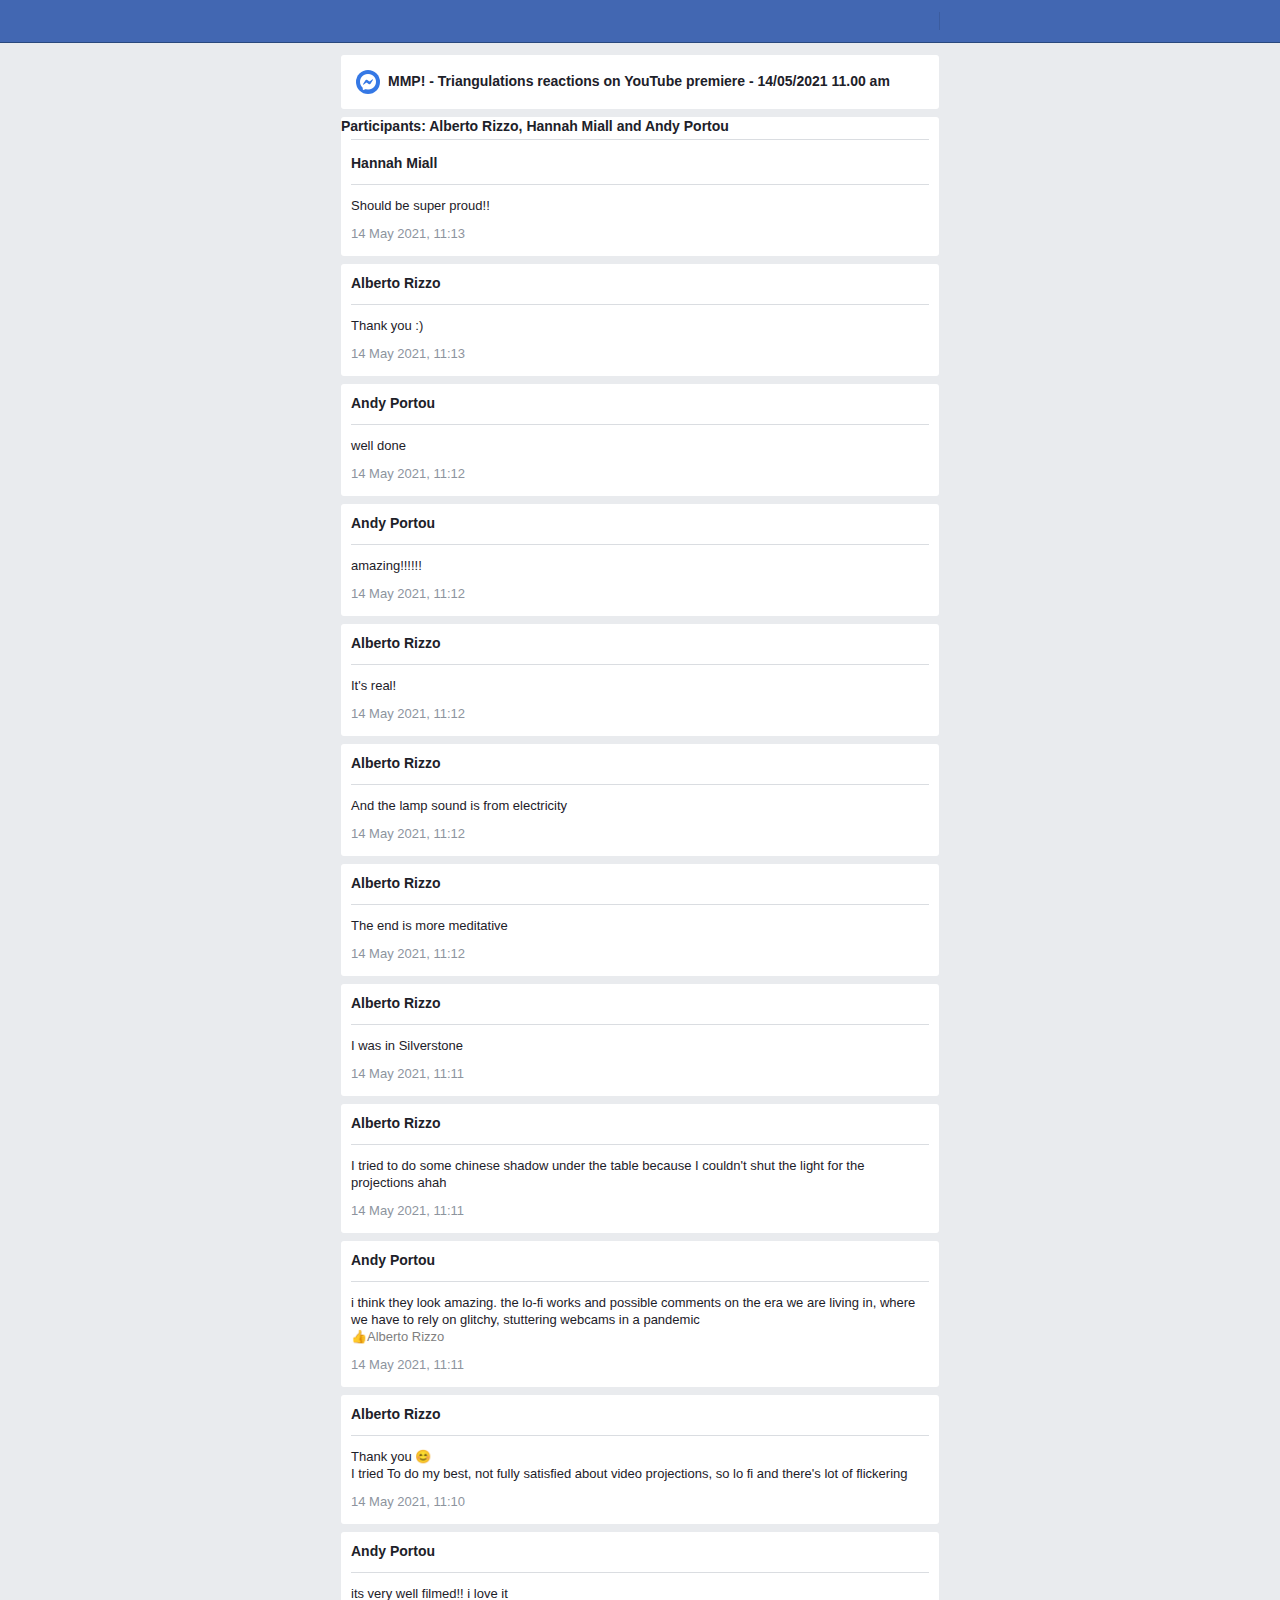
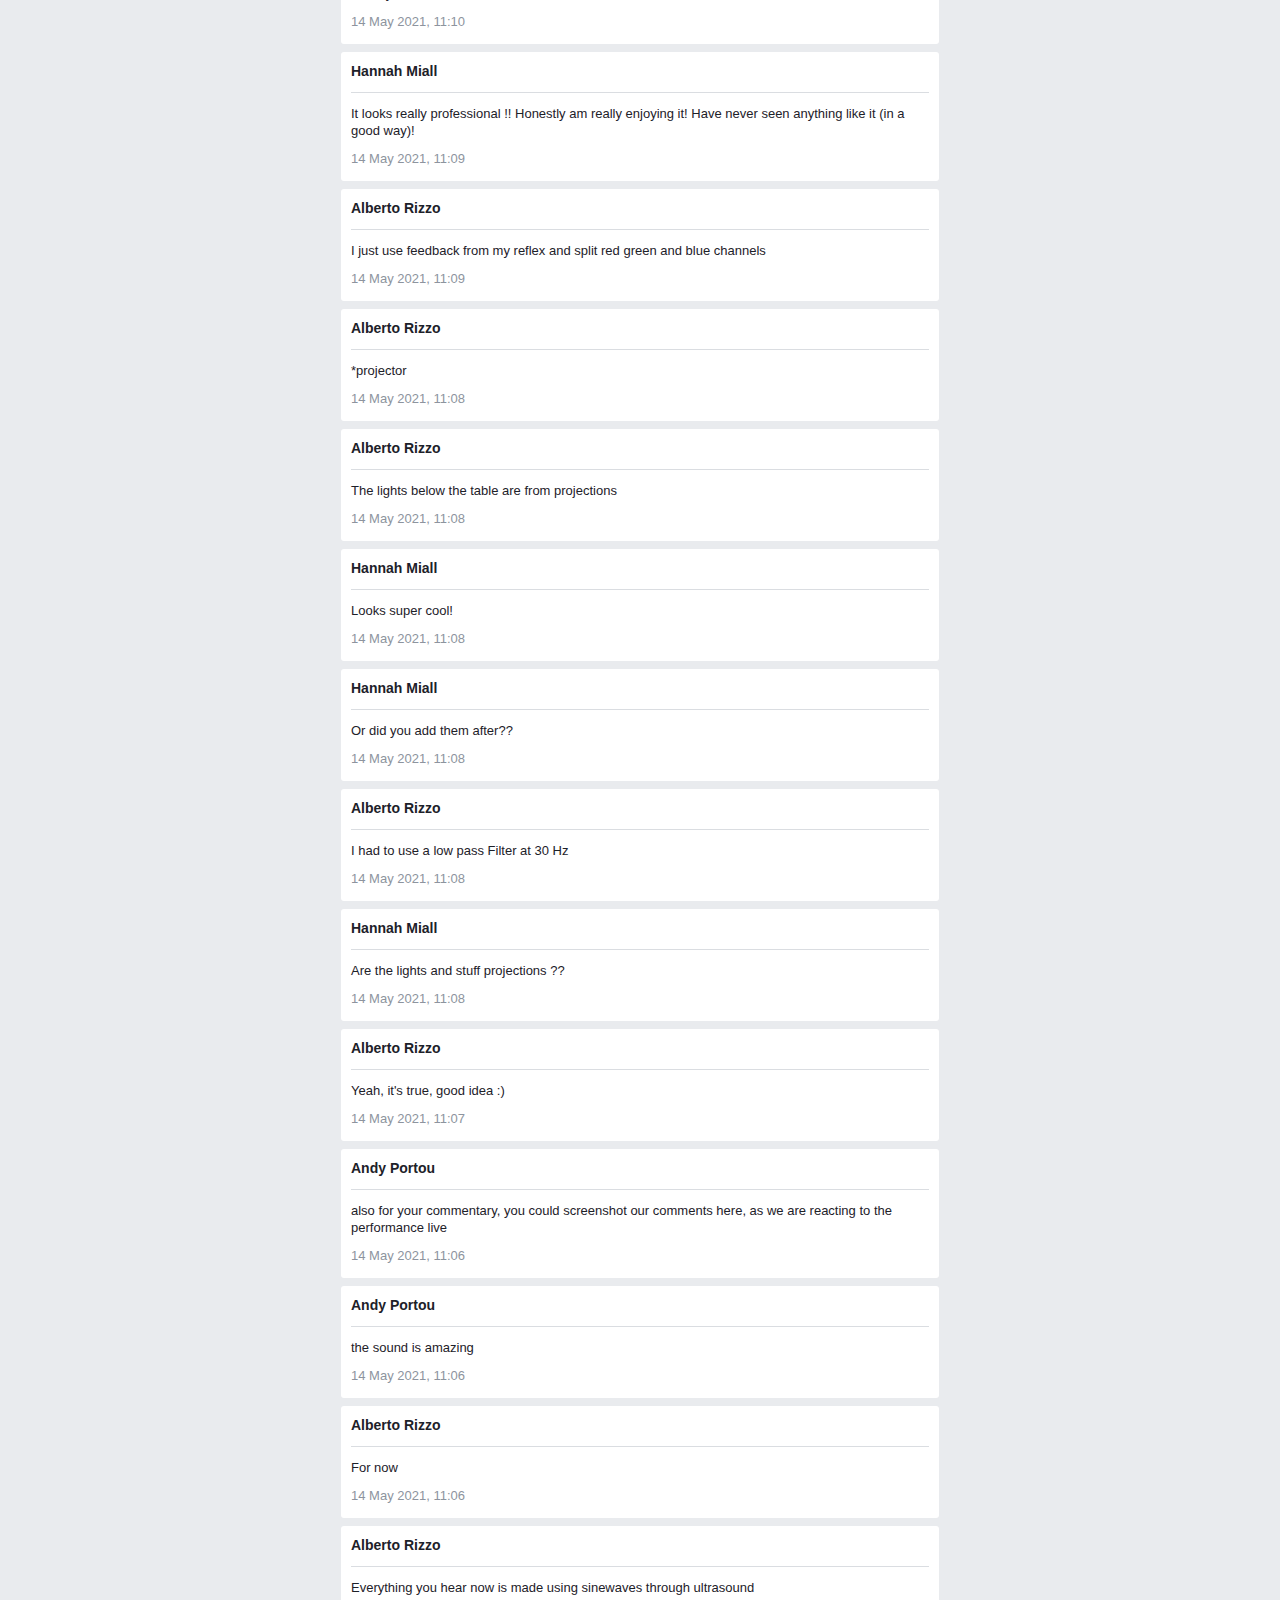
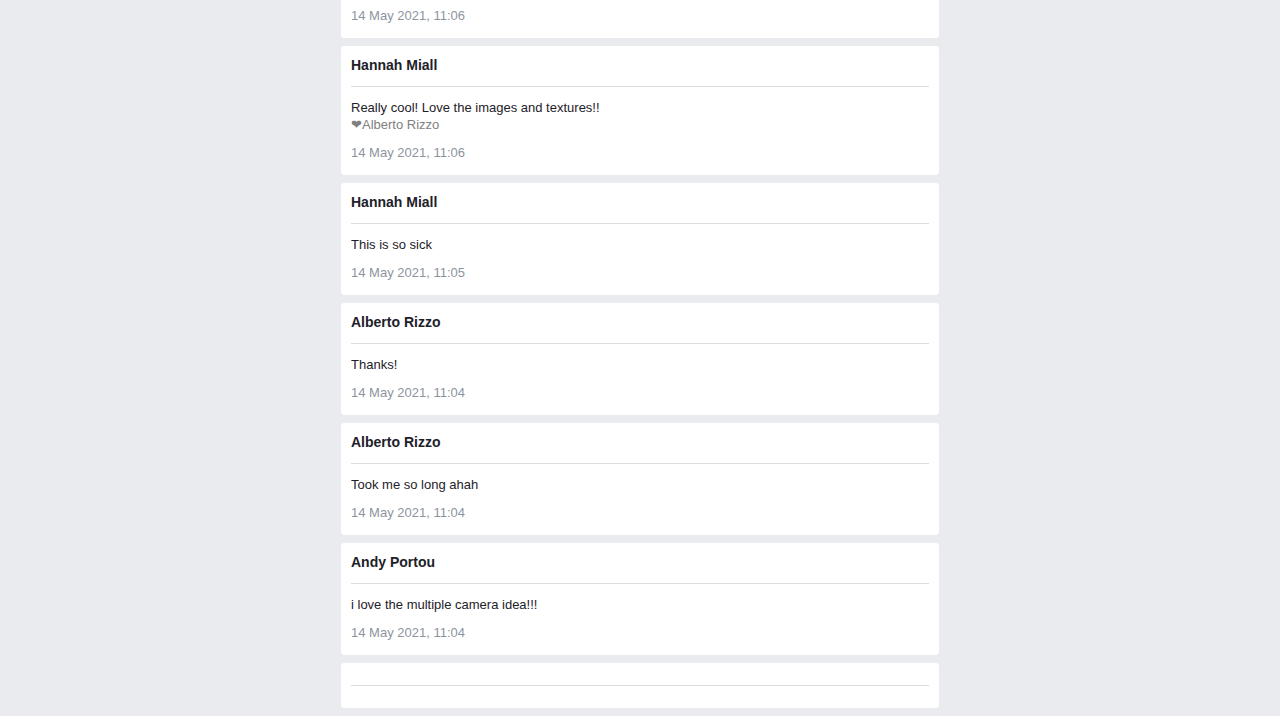
<file: temp/index.html>
<html><head><meta http-equiv="Content-Type" content="text/html; charset=UTF-8" /><base href="../../../" /><style type="text/css" nonce="aLAXgZW0">html{touch-action:manipulation}body{background:#fff;color:#1c1e21;direction:ltr;line-height:1.34;margin:0;padding:0;unicode-bidi:embed}body,button,input,label,select,td,textarea{font-family:Helvetica, Arial, sans-serif;font-size:12px}h1,h2,h3,h4,h5,h6{color:#1c1e21;font-size:13px;font-weight:600;margin:0;padding:0}h1{font-size:14px}h4,h5,h6{font-size:12px}p{margin:1em 0}b,strong{font-weight:600}a{color:#385898;cursor:pointer;text-decoration:none}button{margin:0}a:hover{text-decoration:underline}img{border:0}td,td.label{text-align:left}dd{color:#000}dt{color:#606770}ul{list-style-type:none;margin:0;padding:0}abbr{border-bottom:none;text-decoration:none}hr{background:#dadde1;border-width:0;color:#dadde1;height:1px}form{margin:0;padding:0}label{color:#606770;cursor:default;font-weight:600;vertical-align:middle}label input{font-weight:normal}textarea,.inputtext,.inputpassword{border:1px solid #ccd0d5;border-radius:0;margin:0;padding:3px}textarea{max-width:100%}select{border:1px solid #ccd0d5;padding:2px}input,select,textarea{background-color:#fff;color:#1c1e21}.inputtext,.inputpassword{padding-bottom:4px}.inputtext:invalid,.inputpassword:invalid{box-shadow:none}.inputradio{margin:0 5px 0 0;padding:0;vertical-align:middle}.inputcheckbox{border:0;vertical-align:middle}.inputbutton,.inputsubmit{background-color:#4267b2;border-color:#DADDE1 #0e1f5b #0e1f5b #d9dfea;border-style:solid;border-width:1px;color:#fff;padding:2px 15px 3px 15px;text-align:center}.inputaux{background:#ebedf0;border-color:#EBEDF0 #666 #666 #e7e7e7;color:#000}.inputsearch{background:#FFFFFF url(https://static.xx.fbcdn.net/rsrc.php/v3/yV/r/IJYgcESal33.png) no-repeat left 4px;padding-left:17px}.clearfix:after{clear:both;content:'.';display:block;font-size:0;height:0;line-height:0;visibility:hidden}.clearfix{zoom:1}.datawrap{word-wrap:break-word}.word_break{display:inline-block}.ellipsis{overflow:hidden;text-overflow:ellipsis;white-space:nowrap}.aero{opacity:.5}.column{float:left}.center{margin-left:auto;margin-right:auto}#facebook .hidden_elem{display:none !important}#facebook .invisible_elem{visibility:hidden}#facebook .accessible_elem{clip:rect(1px, 1px, 1px, 1px);height:1px;overflow:hidden;position:absolute;white-space:nowrap;width:1px}#facebook .accessible_elem_offset{margin:-1px}.direction_ltr{direction:ltr}.direction_rtl{direction:rtl}.text_align_ltr{text-align:left}.text_align_rtl{text-align:right}body{overflow-y:scroll}.mini_iframe{overflow-y:visible}.auto_resize_iframe{height:auto;overflow:hidden}.pipe{color:gray;padding:0 3px}#content{margin:0;outline:none;padding:0;width:auto}.profile #content,.home #content,.search #content{min-height:600px}.UIStandardFrame_Container{margin:0 auto;padding-top:20px;width:960px}.UIStandardFrame_Content{float:left;margin:0;padding:0;width:760px}.UIStandardFrame_SidebarAds{float:right;margin:0;padding:0;width:200px;word-wrap:break-word}.UIFullPage_Container{margin:0 auto;padding:20px 12px 0;width:940px}.empty_message{background:#f5f6f7;font-size:13px;line-height:17px;padding:20px 20px 50px;text-align:center}.see_all{text-align:right}.standard_status_element{visibility:hidden}.standard_status_element.async_saving{visibility:visible}img.tracking_pixel{height:1px;position:absolute;visibility:hidden;width:1px}#globalContainer{margin:0 auto;position:relative;zoom:1}.fbx #globalContainer{width:981px}.sidebarMode #globalContainer{padding-right:205px}.fbx #tab_canvas>div{padding-top:0}.fb_content{min-height:640px;padding-bottom:20px}.fbx .fb_content{padding-bottom:0}.skipto{display:none}.home .skipto{display:block}._li._li._li{overflow:initial}._910i._li._li._li{overflow:hidden}._9053 ._li._li._li{overflow-x:hidden}._72b0{position:relative;z-index:0}.registration ._li._9bpz{background-color:#f0f2f5}._li ._9bp-{padding-top:5px;text-align:center}._li ._9bp- .fb_logo{height:100px}._li ._9l09{padding-top:5px;text-align:center}._li ._9l09 .fb_logo{height:80px;padding-top:72px}._5vb_ #pageFooter{display:none}html body._5vb_ #globalContainer{width:976px}._5vb_.hasLeftCol #headerArea{margin:0;padding-top:0;width:786px}._5vb_,._5vb_ #contentCol{background-color:#e9ebee;color:#1d2129}html ._5vb_.hasLeftCol #contentCol{border-left:0;margin-left:172px;padding-left:11px;padding-top:11px}._5vb_.hasLeftCol #topNav{border-left:0;margin-left:172px;padding:11px 7px 0 11px}._5vb_.hasLeftCol #topNav~#contentCol{padding-top:0}._5vb_.hasLeftCol #leftCol{padding-left:8px;padding-top:12px;width:164px}._5vb_.hasLeftCol #mainContainer{border-right:0;margin-left:0}._5vb_.hasLeftCol #pageFooter{background:none}html ._5vb_._5vb_.hasLeftCol div#contentArea{padding-left:0;padding-right:10px;width:786px}html ._5vb_._5vb_.hasLeftCol .hasRightCol div#contentArea{width:496px}._5vb_.hasLeftCol ._5r-_ div#rightCol{padding:0 7px 0 0;width:280px}._2yq #globalContainer{width:1012px !important}._2yq #headerArea{float:none !important;padding:0 0 12px 0 !important;width:auto !important}._2yq #contentArea{margin-right:0;padding:0 !important}._2yq #leftCol,._2yq #contentCol{padding:0 !important}._2yq #rightCol{float:left;margin-top:0;padding:0 !important}.tinyViewport ._2yq #pagelet_navigation.fixed_elem{position:static !important}._2yq .groupJumpLayout{margin-top:-12px}._2yq .loggedout_menubar_container{min-width:1014px}._4yic{margin:auto;font-size:13px}._3a_u{margin:0 auto;width:598px}._4t5n{float:left;margin-bottom:15px;position:relative;width:inherit;word-break:break-word;z-index:0}._4t5o{clear:both;color:#7f7f7f;font-size:14px;margin-bottom:20px;margin-top:10px;text-align:center}._3b0a{position:relative;z-index:100}._3b0b{background:#fff;border-radius:3px;display:flex;flex-direction:row;padding:15px}._9jw3{background:#fff;border-radius:3px;display:flex;flex-direction:row;padding-bottom:15px;padding-left:2px;padding-right:15px;padding-top:15px}._9qav{background:#fff;border-radius:3px;display:flex;flex-direction:row;padding-bottom:15px;padding-left:2px;padding-right:15px;padding-top:15px}._3z-t{border-radius:50%;height:16px;padding:4px;width:16px}._3b0c{display:flex;flex-direction:column;justify-content:center;margin-left:8px;width:100%}._3b0d{color:#1d2129;font-size:14px;font-weight:bold;line-height:18px;margin-bottom:3px}._3b0e{color:#90949c;font-size:14px;line-height:16px}._218o{display:flex;justify-content:space-between;margin:0 auto;width:600px}._72m4{font-size:12px;margin-top:4px}._5aj7{display:flex}._5aj7 ._4bl7{float:none}._5aj7 ._4bl9{flex:1 0 0px}._ikh ._4bl7{float:left;min-height:1px}._4bl7,._4bl9{word-wrap:break-word}._4bl9{overflow:hidden}._21dp{position:relative;z-index:301}._2t-8._2t-8{font-family:Helvetica, Arial, sans-serif}._2t-8{height:43px;min-width:100%}._2t-a{height:42px;position:relative;width:100%}._2s1y{box-sizing:border-box;height:43px}._50ti{position:fixed;top:0}._33rf{min-width:981px}._2yq ._33rf,._2xk0 ._33rf{min-width:1014px}._50tj{box-sizing:border-box;padding-right:0}.sidebarMode ._50tj{padding-right:205px}._4pmj{box-sizing:border-box;padding:0 16px}._2t-d{margin:auto;padding:0 8px}._2t-a{display:flex;justify-content:space-between}._2t-e,._2t-f{display:flex}._2t-e{flex:1 1 auto;justify-content:flex-start}._2t-f{flex:0 0 auto;justify-content:flex-end;margin-left:8px}._4kny{float:left}._50tm{width:100%}._2s24{margin-left:1px;position:relative}._h2p ._2s24{margin-left:0}._2s24::before{content:'';display:block;height:18px;left:-1px;position:absolute;top:12px;width:1px}._cy6{display:inline-block;padding:0 9px;vertical-align:top}._h2p ._cy6{padding:0 5px 0 4px}._cy6:first-child{padding-left:0}._h2p ._cy6:first-child{padding:0}._cy6:last-child{padding-right:0}._cy7{margin:7px 0 8px 0}._h2p ._cy7{margin-right:1px}._2s25{background-color:transparent;color:inherit;display:inline-block;font-size:12px;font-weight:bold;height:27px;line-height:28px;padding:0 10px 1px;position:relative;text-decoration:none;vertical-align:top;white-space:nowrap}.segoe ._2s25{font-weight:600}._h2p ._2s25{padding:0 12px 1px}._h2p ._cy6 ._4kny:last-child ._2s25{padding-right:11px}._2s25:hover,._2s25:focus,._2s25:active{border-radius:2px;color:inherit;outline:none;text-decoration:none;z-index:1}.openToggler ._2s25:hover,.openToggler ._2s25:focus,.openToggler ._2s25:active{background:transparent}._4kny ._585-{margin-left:0;min-width:144px;width:100%}._4kny .__wu ._539-.roundedBox{margin-left:0}._4kny ._4962{float:none;margin:5px 0 6px 0;position:relative}._h2p ._4kny ._4962{margin:5px 0 6px}._3x1p{height:100%;overflow:hidden;position:absolute;width:100%}._63i8{display:block;left:0;opacity:0;position:absolute;top:0;transition:opacity 200ms;width:100vw;z-index:2}._4yim,._4yin{display:block;left:0;position:absolute;top:0;transform-origin:left}._4yin{transform-origin:right}._4yio,._4yip{display:inline-block;height:2px;left:0;min-width:12px;position:absolute;top:0;transform-origin:left}._4yip{transform-origin:right}._2t-8.indeterminateBarTransition.transitioning ._63i8{opacity:1}._2t-8.indeterminateBarTransition.transitioning ._4yim{animation:indeterminateBarTransitionTranslate-left 2000ms infinite;animation-timing-function:steps(20, end)}._2t-8.indeterminateBarTransition.transitioning ._4yin{animation:indeterminateBarTransitionTranslate-right 2000ms infinite;animation-timing-function:steps(20, end)}._2t-8.indeterminateBarTransition.transitioning ._4yio{animation:indeterminateBarTransitionWidth-left 2000ms infinite;animation-timing-function:steps(20, end)}._2t-8.indeterminateBarTransition.transitioning ._4yip{animation:indeterminateBarTransitionWidth-right 2000ms infinite;animation-timing-function:steps(20, end)}._2t-8.indeterminateBarTransition.finishing ._63i8{opacity:0}@keyframes indeterminateBarTransitionTranslate-left{0%{animation-timing-function:ease-in;transform:translateX(0)}25%{animation-timing-function:ease-out;transform:translateX(25vw)}50%{animation-timing-function:ease-in;transform:translateX(calc(100vw - 12px))}100%{transform:translateX(calc(100vw - 12px))}}@keyframes indeterminateBarTransitionTranslate-right{0%{transform:translateX(0)}51%{animation-timing-function:ease-in;transform:translateX(0)}75%{animation-timing-function:ease-out;transform:translateX(calc(-25vw))}100%{animation-timing-function:ease-in;transform:translateX(calc(-100vw + 12px))}}@keyframes indeterminateBarTransitionWidth-left{0%{animation-timing-function:ease-in;opacity:1;transform:scaleX(1)}25%{animation-timing-function:ease-out;transform:scaleX(50)}50%{animation-timing-function:ease-in;opacity:1;transform:scaleX(1)}51%{opacity:0}100%{opacity:0}}@keyframes indeterminateBarTransitionWidth-right{0%{opacity:0}25%{opacity:0}50%{animation-timing-function:ease-in;opacity:0;transform:scaleX(1)}51%{opacity:1}75%{animation-timing-function:ease-out;opacity:1;transform:scaleX(50)}100%{animation-timing-function:ease-in;opacity:1;transform:scaleX(1)}}._2s1x ._2s1y{background-color:#4267b2;border-bottom:1px solid #29487d;color:#fff}._2s1x ._2s24::before{background:rgba(0, 0, 0, .1)}._2s1x ._2s25:hover,._2s1x ._2s25:focus,._2s1x ._2s25:active{background:rgba(0, 0, 0, .1);color:inherit}._2s1x.transitioning ._3fju{background-image:url(https://static.xx.fbcdn.net/rsrc.php/v3/yv/r/z1PAxf53vph.gif);height:100%;width:100%}._2s1x.transitioning ._3fjv{background-image:url(https://static.xx.fbcdn.net/rsrc.php/v3/y5/r/OzkCShPcfVN.gif);height:100%;width:100%}._2s1x.transitioning ._3fjx{background-image:url(https://static.xx.fbcdn.net/rsrc.php/v3/yH/r/YIs0iw6cHAa.gif);height:100%;width:100%}._2s1x ._3b33{background:#fff;height:100%;opacity:0;position:absolute;width:100%}._2s1x.pulseTransition.transitioning ._3b33{animation:pulse-loading 800ms cubic-bezier(.455, .03, .515, .955) infinite alternate;animation-timing-function:steps(8, end)}@keyframes pulse-loading{0%{opacity:0}100%{opacity:.15}}._2s1x ._3b34{height:100%;max-width:1016px;position:absolute;width:100%}._2s1x.shimmerTransition.transitioning ._3b34{animation:shimmer-loading 1600ms cubic-bezier(.455, .03, .515, .955) infinite;animation-timing-function:steps(16, end);background:linear-gradient(to right, rgba(66, 103, 178, 0), #577fbc, rgba(66, 103, 178, 0));background-size:1016px auto}@keyframes shimmer-loading{0%{transform:translateX(-1016px)}100%{transform:translateX(calc(100vw + 1016px))}}._2s1x ._63tk{background-color:#fff}._19ea{margin:7px 0;margin-left:-2px;margin-right:5px}._19eb{display:inline-block;outline:none;padding:2px;position:relative}._7tp1{display:inline-block;height:20px;outline:none;padding:4px;position:relative}._19eb:hover,._19eb:focus,._19eb:active,._7tp1:hover,._7tp1:focus,._7tp1:active{background-color:#365899;background-color:rgba(0, 0, 0, .1);border-radius:3px}._2md{background-image:url(https://static.xx.fbcdn.net/rsrc.php/v3/yx/r/et0dIhE6378.png);background-repeat:no-repeat;background-size:auto;background-position:0 -213px;display:block;height:24px;outline:none;overflow:hidden;text-indent:-999px;white-space:nowrap;width:24px}._7ql{border-radius:2px;display:inline;margin:2px 6px 2px -8px;vertical-align:inherit}._h2p ._7ql{margin-left:-10px}._1k67 ._2s25{position:relative}._1k67._d0b ._2s25{padding-right:0}._1k67 ._1vp5 .img{transform:translateY(2px)}._1k67._d0b._5-y2 ._2s25{padding-right:6px}._1k67 ._2s25:after{border:1px solid rgba(0, 0, 0, .1);border-radius:2px;box-sizing:border-box;content:'';height:24px;left:2px;position:absolute;top:2px;width:24px}._2qgu._2qgu{border-radius:50%;overflow:hidden}._2s25._2s25._606w._606w:after,._606w:after{border-radius:50%}._605a .fbxWelcomeBoxBlock:after{border-radius:50%}._1qv9{align-items:center;display:flex;flex-direction:row}._rv{height:100px;width:100px}._rw{height:50px;width:50px}._s0:only-child{display:block}._3tm9{height:14px;width:14px}._54rv{height:16px;width:16px}._3qxe{height:19px;width:19px}._1m6h{height:24px;width:24px}._3d80{height:28px;width:28px}._54ru{height:32px;width:32px}._tzw{height:40px;width:40px}._54rt{height:48px;width:48px}._54rs{height:56px;width:56px}._1m9m{height:64px;width:64px}._ry{height:24px;width:24px}._4jnw{margin:0}._3-8h{margin:4px}._3-8i{margin:8px}._3-8j{margin:12px}._3-8k{margin:16px}._3-8l{margin:20px}._2-5b{margin:24px}._1kbd{margin-bottom:0;margin-top:0}._3-8m{margin-bottom:4px;margin-top:4px}._3-8n{margin-bottom:8px;margin-top:8px}._3-8o{margin-bottom:12px;margin-top:12px}._3-8p{margin-bottom:16px;margin-top:16px}._3-8q{margin-bottom:20px;margin-top:20px}._2-ox{margin-bottom:24px;margin-top:24px}._1a4i{margin-left:0;margin-right:0}._3-8r{margin-left:4px;margin-right:4px}._3-8s{margin-left:8px;margin-right:8px}._3-8t{margin-left:12px;margin-right:12px}._3-8u{margin-left:16px;margin-right:16px}._3-8v{margin-left:20px;margin-right:20px}._6bu9{margin-left:24px;margin-right:24px}._5soe{margin-top:0}._3-8w{margin-top:4px}._3-8x{margin-top:8px}._3-8y{margin-top:12px}._3-8z{margin-top:16px}._3-8-{margin-top:20px}._4aws{margin-top:24px}._2-jz{margin-right:0}._3-8_{margin-right:4px}._3-90{margin-right:8px}._3-91{margin-right:12px}._3-92{margin-right:16px}._3-93{margin-right:20px}._y8t{margin-right:24px}._5emk{margin-bottom:0}._3-94{margin-bottom:4px}._3-95{margin-bottom:8px}._3-96{margin-bottom:12px}._3-97{margin-bottom:16px}._3-98{margin-bottom:20px}._20nr{margin-bottom:24px}._av_{margin-left:0}._3-99{margin-left:4px}._3-9a{margin-left:8px}._3-9b{margin-left:12px}._3-9c{margin-left:16px}._3-9d{margin-left:20px}._4m0t{margin-left:24px}._2lej{border-radius:3px}._2lek{color:#1d2129;font-size:14px;font-weight:bold;line-height:18px}._2lel{border-bottom:1px solid #dadde1}._2lem,._2lem a{color:#8d949e;font-size:13px;line-height:16px}._2let{color:#1d2129;font-size:13px;line-height:17px}._tqp{color:gray;font-size:13px}._4mp8{font-weight:bold}._4nkx{font-size:14px;line-height:2;text-align:left}._4nkx tbody tr th{padding:5px 5px;text-align:left;vertical-align:top;width:150px}._2yuc{max-width:100%}._3hls{font-size:14px;font-weight:bold}._2oao{color:#90949c;font-size:13px;font-weight:bold;line-height:20px;width:100px}._23bw{font-size:13px}._6udd{word-break:break-all}._8tm{padding:0}._2phz{padding:4px}._2ph-{padding:8px}._2ph_{padding:12px}._2pi0{padding:16px}._2pi1{padding:20px}._40c7{padding:24px}._2o1j{padding:36px}._6buq{padding-bottom:0;padding-top:0}._2pi2{padding-bottom:4px;padding-top:4px}._2pi3{padding-bottom:8px;padding-top:8px}._2pi4{padding-bottom:12px;padding-top:12px}._2pi5{padding-bottom:16px;padding-top:16px}._2pi6{padding-bottom:20px;padding-top:20px}._2o1k{padding-bottom:24px;padding-top:24px}._2o1l{padding-bottom:36px;padding-top:36px}._6bua{padding-left:0;padding-right:0}._2pi7{padding-left:4px;padding-right:4px}._2pi8{padding-left:8px;padding-right:8px}._2pi9{padding-left:12px;padding-right:12px}._2pia{padding-left:16px;padding-right:16px}._2pib{padding-left:20px;padding-right:20px}._2o1m{padding-left:24px;padding-right:24px}._2o1n{padding-left:36px;padding-right:36px}._iky{padding-top:0}._2pic{padding-top:4px}._2pid{padding-top:8px}._2pie{padding-top:12px}._2pif{padding-top:16px}._2pig{padding-top:20px}._2owm{padding-top:24px}._div{padding-right:0}._2pih{padding-right:4px}._2pii{padding-right:8px}._2pij{padding-right:12px}._2pik{padding-right:16px}._2pil{padding-right:20px}._31wk{padding-right:24px}._2phb{padding-right:32px}._au-{padding-bottom:0}._2pim{padding-bottom:4px}._2pin{padding-bottom:8px}._2pio{padding-bottom:12px}._2pip{padding-bottom:16px}._2piq{padding-bottom:20px}._2o1p{padding-bottom:24px}._4gao{padding-bottom:32px}._1cvx{padding-left:0}._2pir{padding-left:4px}._2pis{padding-left:8px}._2pit{padding-left:12px}._2piu{padding-left:16px}._2piv{padding-left:20px}._2o1q{padding-left:24px}._2o1r{padding-left:36px}.uiBoxGray{background-color:#f2f2f2;border:1px solid #ccc}.uiBoxDarkgray{color:#ccc;background-color:#333;border:1px solid #666}.uiBoxGreen{background-color:#d1e6b9;border:1px solid #629824}.uiBoxLightblue{background-color:#edeff4;border:1px solid #d8dfea}.uiBoxRed{background-color:#ffebe8;border:1px solid #dd3c10}.uiBoxWhite{background-color:#fff;border:1px solid #ccc}.uiBoxYellow{background-color:#fff9d7;border:1px solid #e2c822}.uiBoxOverlay{background:rgba(255, 255, 255, .85);border:1px solid #3b5998;border:1px solid rgba(59, 89, 153, .65);zoom:1}.noborder{border:none}.topborder{border-bottom:none;border-left:none;border-right:none}.bottomborder{border-left:none;border-right:none;border-top:none}.dashedborder{border-style:dashed}.pas{padding:5px}.pam{padding:10px}.pal{padding:20px}.pts{padding-top:5px}.ptm{padding-top:10px}.ptl{padding-top:20px}.prs{padding-right:5px}.prm{padding-right:10px}.prl{padding-right:20px}.pbs{padding-bottom:5px}.pbm{padding-bottom:10px}.pbl{padding-bottom:20px}.pls{padding-left:5px}.plm{padding-left:10px}.pll{padding-left:20px}.phs{padding-left:5px;padding-right:5px}.phm{padding-left:10px;padding-right:10px}.phl{padding-left:20px;padding-right:20px}.pvs{padding-top:5px;padding-bottom:5px}.pvm{padding-top:10px;padding-bottom:10px}.pvl{padding-top:20px;padding-bottom:20px}.mas{margin:5px}.mam{margin:10px}.mal{margin:20px}.mts{margin-top:5px}.mtm{margin-top:10px}.mtl{margin-top:20px}.mrs{margin-right:5px}.mrm{margin-right:10px}.mrl{margin-right:20px}.mbs{margin-bottom:5px}.mbm{margin-bottom:10px}.mbl{margin-bottom:20px}.mls{margin-left:5px}.mlm{margin-left:10px}.mll{margin-left:20px}.mhs{margin-left:5px;margin-right:5px}.mhm{margin-left:10px;margin-right:10px}.mhl{margin-left:20px;margin-right:20px}.mvs{margin-top:5px;margin-bottom:5px}.mvm{margin-top:10px;margin-bottom:10px}.mvl{margin-top:20px;margin-bottom:20px}</style><title>MMP! - Triangulations reactions on YouTube premiere - 14/05/2021 11.00 am</title></head><body class="_5vb_ _2yq _4yic"><div class="clearfix _ikh"><div class="_4bl9"><div class="_li"><div id="bluebarRoot" class="_2t-8 _1s4v _2s1x _h2p _3b0a"><div aria-label="Facebook" class="_2t-a _26aw _5rmj _50ti _2s1y" role="banner"><div class="_2t-a _50tj"><div class="_2t-a _4pmj _2t-d"><div class="_218o"><div class="_2t-e"><div class="_4kny"><h1 class="_19ea" data-click="bluebar_logo"><a class="_19eb" data-gt="&#123;&quot;chrome_nav_item&quot;:&quot;logo_chrome&quot;&#125; title="Go to Facebook home"><span class="_2md">Facebook</span></a></h1></div></div><div aria-label="Facebook" class="_2t-f" role="navigation"><div class="_cy6" id="bluebar_profile_and_home"><div class="_4kny"><span class="_1vp5"></span></span></a></div></div><div class="_4kny _2s24"></div></div></div></div></div></div></div></div><div class="_3a_u"><div class="_3-8y _3-95 _3b0b"><div style="background-color: #3578E5" class="_3z-t"><img src="[data-uri]" /></div><div class="_3b0c"><div class="_3b0d">MMP! - Triangulations reactions on YouTube premiere - 14/05/2021 11.00 am</div></div></div><div class="_4t5n" role="main"><div class="_2lek">Participants: Alberto Rizzo, Hannah Miall and Andy Portou</div><div class="_3-94 _2lem"></div></div><div class="pam _3-95 _2pi0 _2lej uiBoxWhite noborder"><div class="_3-96 _2pio _2lek _2lel"><div class="_3-96 _2pio _2lek _2lel"></div>Hannah Miall</div><div class="_3-96 _2let"><div><div></div><div>Should be super proud!!</div><div></div><div></div></div></div><div class="_3-94 _2lem">14 May 2021, 11:13</div></div><div class="pam _3-95 _2pi0 _2lej uiBoxWhite noborder"><div class="_3-96 _2pio _2lek _2lel">Alberto Rizzo</div><div class="_3-96 _2let"><div><div></div><div>Thank you :)</div><div></div><div></div></div></div><div class="_3-94 _2lem">14 May 2021, 11:13</div></div><div class="pam _3-95 _2pi0 _2lej uiBoxWhite noborder"><div class="_3-96 _2pio _2lek _2lel">Andy Portou</div><div class="_3-96 _2let"><div><div></div><div>well done</div><div></div><div></div></div></div><div class="_3-94 _2lem">14 May 2021, 11:12</div></div><div class="pam _3-95 _2pi0 _2lej uiBoxWhite noborder"><div class="_3-96 _2pio _2lek _2lel">Andy Portou</div><div class="_3-96 _2let"><div><div></div><div>amazing!!!!!!</div><div></div><div></div></div></div><div class="_3-94 _2lem">14 May 2021, 11:12</div></div><div class="pam _3-95 _2pi0 _2lej uiBoxWhite noborder"><div class="_3-96 _2pio _2lek _2lel">Alberto Rizzo</div><div class="_3-96 _2let"><div><div></div><div>It&#039;s real!</div><div></div><div></div></div></div><div class="_3-94 _2lem">14 May 2021, 11:12</div></div><div class="pam _3-95 _2pi0 _2lej uiBoxWhite noborder"><div class="_3-96 _2pio _2lek _2lel">Alberto Rizzo</div><div class="_3-96 _2let"><div><div></div><div>And the lamp sound is from electricity</div><div></div><div></div></div></div><div class="_3-94 _2lem">14 May 2021, 11:12</div></div><div class="pam _3-95 _2pi0 _2lej uiBoxWhite noborder"><div class="_3-96 _2pio _2lek _2lel">Alberto Rizzo</div><div class="_3-96 _2let"><div><div></div><div>The end is more meditative</div><div></div><div></div></div></div><div class="_3-94 _2lem">14 May 2021, 11:12</div></div><div class="pam _3-95 _2pi0 _2lej uiBoxWhite noborder"><div class="_3-96 _2pio _2lek _2lel">Alberto Rizzo</div><div class="_3-96 _2let"><div><div></div><div>I was in Silverstone</div><div></div><div></div></div></div><div class="_3-94 _2lem">14 May 2021, 11:11</div></div><div class="pam _3-95 _2pi0 _2lej uiBoxWhite noborder"><div class="_3-96 _2pio _2lek _2lel">Alberto Rizzo</div><div class="_3-96 _2let"><div><div></div><div>I tried to do some chinese shadow under the table because I couldn&#039;t shut the light for the projections ahah</div><div></div><div></div></div></div><div class="_3-94 _2lem">14 May 2021, 11:11</div></div><div class="pam _3-95 _2pi0 _2lej uiBoxWhite noborder"><div class="_3-96 _2pio _2lek _2lel">Andy Portou</div><div class="_3-96 _2let"><div><div></div><div>i think they look amazing. the lo-fi works and possible comments on the era we are living in, where we have to rely on glitchy, stuttering webcams in a pandemic</div><div></div><div></div><div><ul class="_tqp"><li>👍Alberto Rizzo</li></ul></div></div></div><div class="_3-94 _2lem">14 May 2021, 11:11</div></div><div class="pam _3-95 _2pi0 _2lej uiBoxWhite noborder"><div class="_3-96 _2pio _2lek _2lel">Alberto Rizzo</div><div class="_3-96 _2let"><div><div></div><div>Thank you 😊<br /> I tried To do my best, not fully satisfied about video projections, so lo fi and there&#039;s lot of flickering</div><div></div><div></div></div></div><div class="_3-94 _2lem">14 May 2021, 11:10</div></div><div class="pam _3-95 _2pi0 _2lej uiBoxWhite noborder"><div class="_3-96 _2pio _2lek _2lel">Andy Portou</div><div class="_3-96 _2let"><div><div></div><div>its very well filmed!! i love it</div><div></div><div></div></div></div><div class="_3-94 _2lem">14 May 2021, 11:10</div></div><div class="pam _3-95 _2pi0 _2lej uiBoxWhite noborder"><div class="_3-96 _2pio _2lek _2lel">Hannah Miall</div><div class="_3-96 _2let"><div><div></div><div>It looks really professional !! Honestly am really enjoying it! Have never seen anything like it (in a good way)!</div><div></div><div></div></div></div><div class="_3-94 _2lem">14 May 2021, 11:09</div></div><div class="pam _3-95 _2pi0 _2lej uiBoxWhite noborder"><div class="_3-96 _2pio _2lek _2lel">Alberto Rizzo</div><div class="_3-96 _2let"><div><div></div><div>I just use feedback from my reflex and split red green and blue channels</div><div></div><div></div></div></div><div class="_3-94 _2lem">14 May 2021, 11:09</div></div><div class="pam _3-95 _2pi0 _2lej uiBoxWhite noborder"><div class="_3-96 _2pio _2lek _2lel">Alberto Rizzo</div><div class="_3-96 _2let"><div><div></div><div>*projector</div><div></div><div></div></div></div><div class="_3-94 _2lem">14 May 2021, 11:08</div></div><div class="pam _3-95 _2pi0 _2lej uiBoxWhite noborder"><div class="_3-96 _2pio _2lek _2lel">Alberto Rizzo</div><div class="_3-96 _2let"><div><div></div><div>The lights below the table are from projections</div><div></div><div></div></div></div><div class="_3-94 _2lem">14 May 2021, 11:08</div></div><div class="pam _3-95 _2pi0 _2lej uiBoxWhite noborder"><div class="_3-96 _2pio _2lek _2lel">Hannah Miall</div><div class="_3-96 _2let"><div><div></div><div>Looks super cool!</div><div></div><div></div></div></div><div class="_3-94 _2lem">14 May 2021, 11:08</div></div><div class="pam _3-95 _2pi0 _2lej uiBoxWhite noborder"><div class="_3-96 _2pio _2lek _2lel">Hannah Miall</div><div class="_3-96 _2let"><div><div></div><div>Or did you add them after??</div><div></div><div></div></div></div><div class="_3-94 _2lem">14 May 2021, 11:08</div></div><div class="pam _3-95 _2pi0 _2lej uiBoxWhite noborder"><div class="_3-96 _2pio _2lek _2lel">Alberto Rizzo</div><div class="_3-96 _2let"><div><div></div><div>I had to use a low pass Filter at 30 Hz</div><div></div><div></div></div></div><div class="_3-94 _2lem">14 May 2021, 11:08</div></div><div class="pam _3-95 _2pi0 _2lej uiBoxWhite noborder"><div class="_3-96 _2pio _2lek _2lel">Hannah Miall</div><div class="_3-96 _2let"><div><div></div><div>Are the lights and stuff projections ??</div><div></div><div></div></div></div><div class="_3-94 _2lem">14 May 2021, 11:08</div></div><div class="pam _3-95 _2pi0 _2lej uiBoxWhite noborder"><div class="_3-96 _2pio _2lek _2lel">Alberto Rizzo</div><div class="_3-96 _2let"><div><div></div><div>Yeah, it&#039;s true, good idea :)</div><div></div><div></div></div></div><div class="_3-94 _2lem">14 May 2021, 11:07</div></div><div class="pam _3-95 _2pi0 _2lej uiBoxWhite noborder"><div class="_3-96 _2pio _2lek _2lel">Andy Portou</div><div class="_3-96 _2let"><div><div></div><div>also for your commentary, you could screenshot our comments here, as we are reacting to the performance live</div><div></div><div></div></div></div><div class="_3-94 _2lem">14 May 2021, 11:06</div></div><div class="pam _3-95 _2pi0 _2lej uiBoxWhite noborder"><div class="_3-96 _2pio _2lek _2lel">Andy Portou</div><div class="_3-96 _2let"><div><div></div><div>the sound is amazing</div><div></div><div></div></div></div><div class="_3-94 _2lem">14 May 2021, 11:06</div></div><div class="pam _3-95 _2pi0 _2lej uiBoxWhite noborder"><div class="_3-96 _2pio _2lek _2lel">Alberto Rizzo</div><div class="_3-96 _2let"><div><div></div><div>For now</div><div></div><div></div></div></div><div class="_3-94 _2lem">14 May 2021, 11:06</div></div><div class="pam _3-95 _2pi0 _2lej uiBoxWhite noborder"><div class="_3-96 _2pio _2lek _2lel">Alberto Rizzo</div><div class="_3-96 _2let"><div><div></div><div>Everything you hear now is made using sinewaves through ultrasound</div><div></div><div></div></div></div><div class="_3-94 _2lem">14 May 2021, 11:06</div></div><div class="pam _3-95 _2pi0 _2lej uiBoxWhite noborder"><div class="_3-96 _2pio _2lek _2lel">Hannah Miall</div><div class="_3-96 _2let"><div><div></div><div>Really cool! Love the images and textures!!</div><div></div><div></div><div><ul class="_tqp"><li>❤Alberto Rizzo</li></ul></div></div></div><div class="_3-94 _2lem">14 May 2021, 11:06</div></div><div class="pam _3-95 _2pi0 _2lej uiBoxWhite noborder"><div class="_3-96 _2pio _2lek _2lel">Hannah Miall</div><div class="_3-96 _2let"><div><div></div><div>This is so sick</div><div></div><div></div></div></div><div class="_3-94 _2lem">14 May 2021, 11:05</div></div><div class="pam _3-95 _2pi0 _2lej uiBoxWhite noborder"><div class="_3-96 _2pio _2lek _2lel">Alberto Rizzo</div><div class="_3-96 _2let"><div><div></div><div>Thanks!</div><div></div><div></div></div></div><div class="_3-94 _2lem">14 May 2021, 11:04</div></div><div class="pam _3-95 _2pi0 _2lej uiBoxWhite noborder"><div class="_3-96 _2pio _2lek _2lel">Alberto Rizzo</div><div class="_3-96 _2let"><div><div></div><div>Took me so long ahah</div><div></div><div></div></div></div><div class="_3-94 _2lem">14 May 2021, 11:04</div></div><div class="pam _3-95 _2pi0 _2lej uiBoxWhite noborder"><div class="_3-96 _2pio _2lek _2lel">Andy Portou</div><div class="_3-96 _2let"><div><div></div><div>i love the multiple camera idea!!!</div><div></div><div></div></div></div><div class="_3-94 _2lem">14 May 2021, 11:04</div></div><div class="pam _3-95 _2pi0 _2lej uiBoxWhite noborder"><div class="_3-96 _2pio _2lek _2lel"</body><html>
</file>
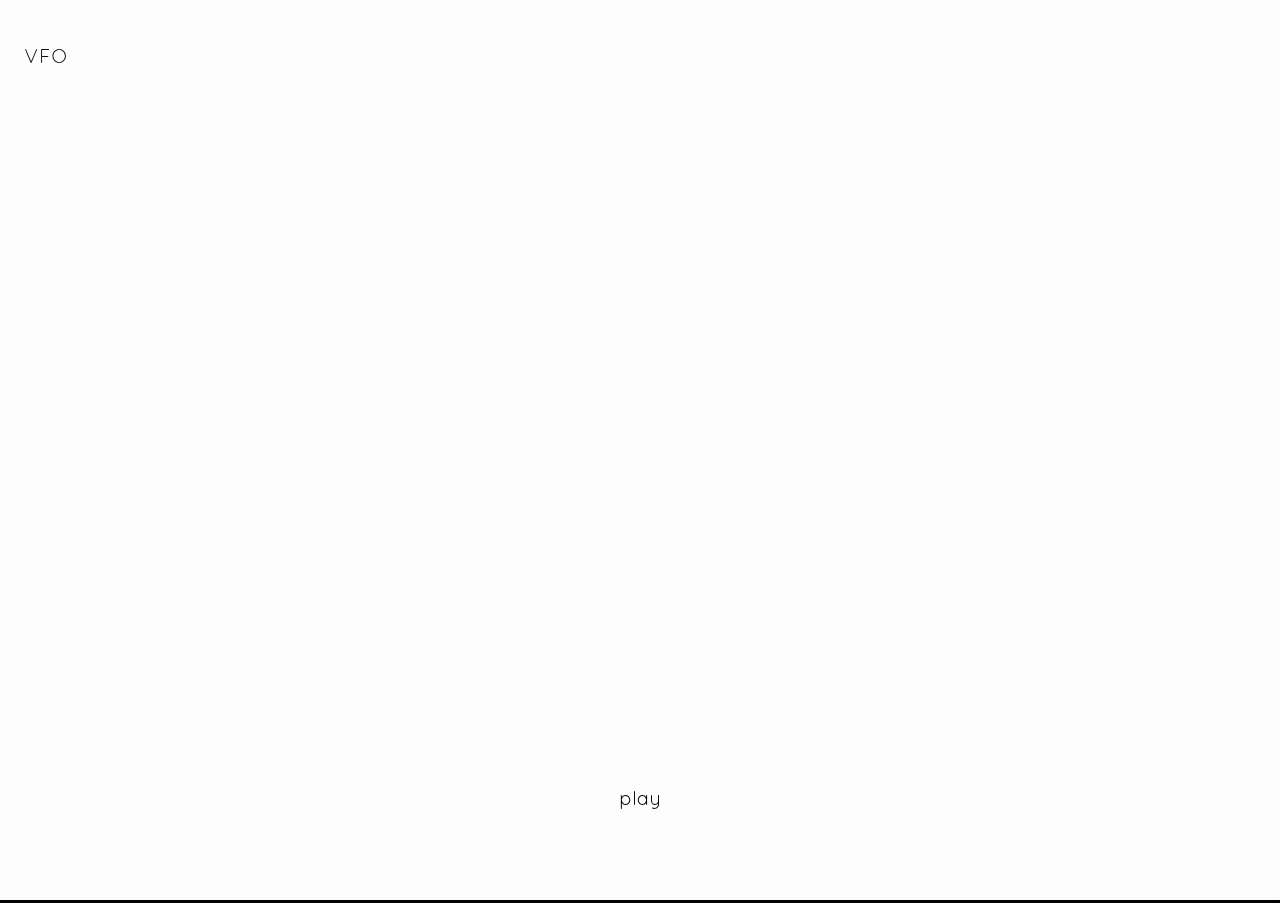
<file: vfo/index.html>
<!DOCTYPE html>
<html>
    <head>
        <title>VFO - albertorizzo.eu</title>
        <link rel='stylesheet' type='text/css' href='index.css'>
        <link rel="shortcut icon" href="../img/ico.ico" />
        <script src='scripts/external/jquery-3.1.1.min.js'></script>
        <script src='scripts/external/three.min.js'></script>
        <script src='scripts/external/Detector.js'></script>
    </head>
    <body>
    </body>
    <footer>
        <script src='scripts/AudioAnalyser.js'></script>
        <script src='scripts/DragDropUpload.js'></script>
        <script src='scripts/View.js'></script>
        <script src='scripts/Controller.js'></script>
        <script src='scripts/Spectrum.js'></script>
        <script src='scripts/visualizers/Silk.js'></script>

        <script src='scripts/main.js'></script>
    </footer>
</html>
</file>
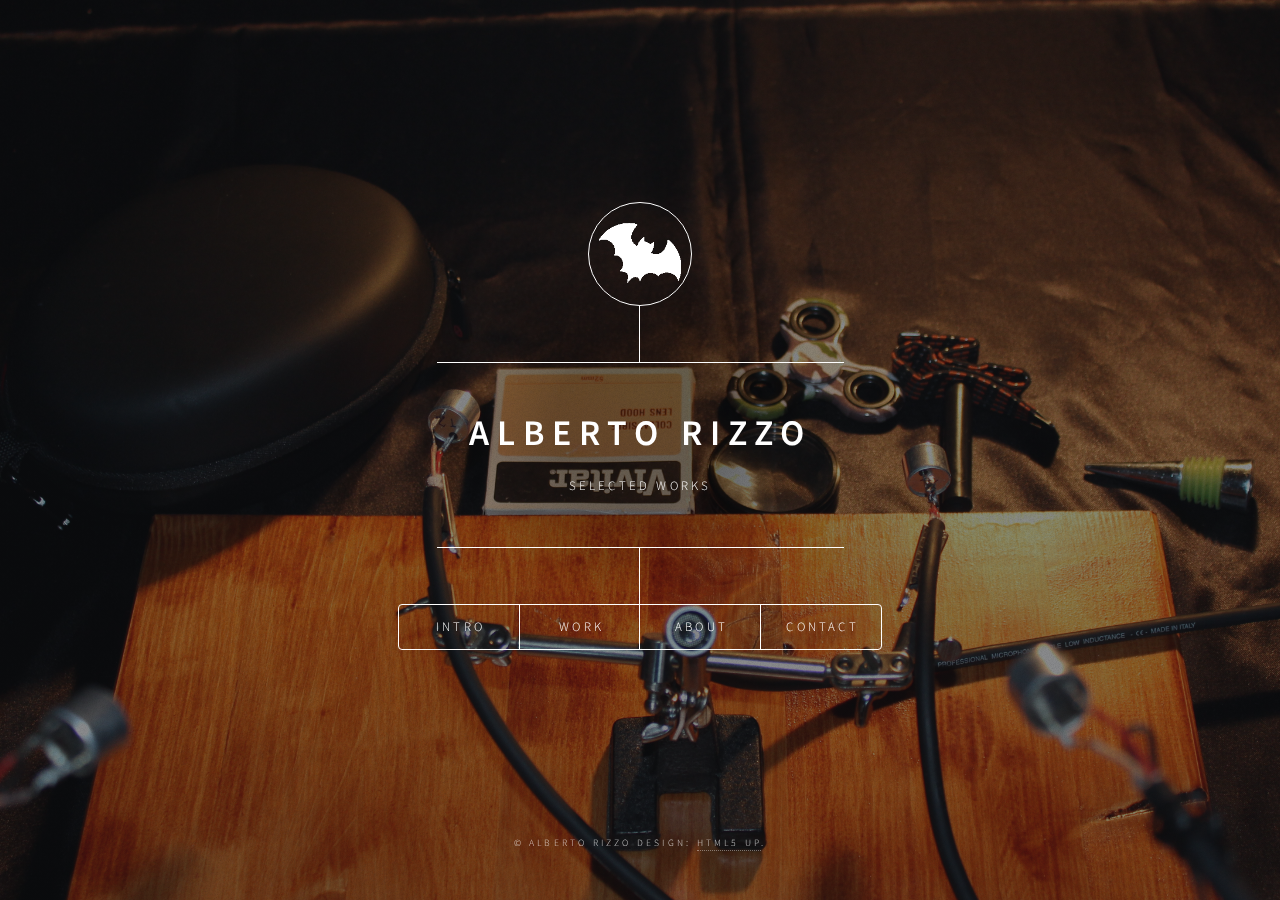
<file: template/index_old.html>
<!DOCTYPE HTML>
<html>
	<head>
		<title>albertorizzo.eu</title>
		<meta charset="utf-8" />
		<meta name="viewport" content="width=device-width, initial-scale=1, user-scalable=no" />
		<link rel="stylesheet" href="assets/css/main.css" />
		<link rel="shortcut icon" href="../img/ico.ico" />
		<noscript><link rel="stylesheet" href="assets/css/noscript.css" /></noscript>
	</head>

	<script>
		<?php
$to = "somebody@example.com";
$subject = "My subject";
$txt = "Hello world!";
$headers = "From: webmaster@example.com" . "\r\n" .
"CC: somebodyelse@example.com";

mail($to,$subject,$txt,$headers);
?>
	</script>
	<body class="is-preload">

		<!-- Wrapper -->
			<div id="wrapper">

				<!-- Header -->
					<header id="header">
						<div class="logo">
							<img src="../img/ico_w.ico" width="80%" height="80%"/>
						</div>
						<div class="content">
							<div class="inner">
								<h1>Alberto Rizzo</h1>
								<p>Selected works</p>
							</div>
						</div>
						<nav>
							<ul>
								<li><a href="#intro">Intro</a></li>
								<li><a href="#work">Work</a></li>
								<li><a href="#about">About</a></li>
								<li><a href="#contact">Contact</a></li>
								<!--<li><a href="#elements">Elements</a></li>-->
							</ul>
						</nav>
					</header>

				<!-- Main -->
					<div id="main">

						<!-- Intro -->
							<article id="intro">
								<h2 class="major">Intro</h2>
								<span class="image main"><img src="images/pic01.jpg" alt="" /></span>
								<p>Aenean ornare velit lacus, ac varius enim ullamcorper eu. Proin aliquam facilisis ante interdum congue. Integer mollis, nisl amet convallis, porttitor magna ullamcorper, amet egestas mauris. Ut magna finibus nisi nec lacinia. Nam maximus erat id euismod egestas. By the way, check out my <a href="#work">awesome work</a>.</p>
								<p>Lorem ipsum dolor sit amet, consectetur adipiscing elit. Duis dapibus rutrum facilisis. Class aptent taciti sociosqu ad litora torquent per conubia nostra, per inceptos himenaeos. Etiam tristique libero eu nibh porttitor fermentum. Nullam venenatis erat id vehicula viverra. Nunc ultrices eros ut ultricies condimentum. Mauris risus lacus, blandit sit amet venenatis non, bibendum vitae dolor. Nunc lorem mauris, fringilla in aliquam at, euismod in lectus. Pellentesque habitant morbi tristique senectus et netus et malesuada fames ac turpis egestas. In non lorem sit amet elit placerat maximus. Pellentesque aliquam maximus risus, vel sed vehicula.</p>
							</article>

						<!-- Work -->
							<article id="work">
								<h2 class="major">Work</h2>
								<span class="image main"><img src="images/pic02.jpg" alt="" /></span>
								<p>Adipiscing magna sed dolor elit. Praesent eleifend dignissim arcu, at eleifend sapien imperdiet ac. Aliquam erat volutpat. Praesent urna nisi, fringila lorem et vehicula lacinia quam. Integer sollicitudin mauris nec lorem luctus ultrices.</p>
								<p>Nullam et orci eu lorem consequat tincidunt vivamus et sagittis libero. Mauris aliquet magna magna sed nunc rhoncus pharetra. Pellentesque condimentum sem. In efficitur ligula tate urna. Maecenas laoreet massa vel lacinia pellentesque lorem ipsum dolor. Nullam et orci eu lorem consequat tincidunt. Vivamus et sagittis libero. Mauris aliquet magna magna sed nunc rhoncus amet feugiat tempus.</p>
							</article>

						<!-- About -->
							<article id="about">
								<h2 class="major">About</h2>
								<span class="image main"><img src="images/pic03.jpg" alt="" /></span>
								<p>Lorem ipsum dolor sit amet, consectetur et adipiscing elit. Praesent eleifend dignissim arcu, at eleifend sapien imperdiet ac. Aliquam erat volutpat. Praesent urna nisi, fringila lorem et vehicula lacinia quam. Integer sollicitudin mauris nec lorem luctus ultrices. Aliquam libero et malesuada fames ac ante ipsum primis in faucibus. Cras viverra ligula sit amet ex mollis mattis lorem ipsum dolor sit amet.</p>
							</article>

						<!-- Contact -->
							<article id="contact">
								<h2 class="major">Contact</h2>
								<form method="post" action="#">
									<div class="fields">
										<div class="field half">
											<label for="name">Name</label>
											<input type="text" name="name" id="name" />
										</div>
										<div class="field half">
											<label for="email">Email</label>
											<input type="text" name="email" id="email" />
										</div>
										<div class="field">
											<label for="message">Message</label>
											<textarea name="message" id="message" rows="4"></textarea>
										</div>
									</div>
									<ul class="actions">
										<li><input type="submit" value="Send Message" class="primary" /></li>
										<li><input type="reset" value="Reset" /></li>
									</ul>
								</form>
								<ul class="icons">
									<li><a href="https://www.facebook.com/alberto.rizzo0/" target= "_blank" class="icon brands fa-facebook-f"><span class="label">Facebook</span></a></li>
									<li><a href="https://github.com/albertorizzo/" target="_blank" class="icon brands fa-github"><span class="label">GitHub</span></a></li>
									<li><a href="https://www.linkedin.com/in/alberto-rizzo-83318a99/" target="_blank" class="icon brands fa-linkedin"><span class="label">Linkedin</span></a></li>
								</ul>
							</article>

						<!-- Elements -->
							<article id="elements">
								<h2 class="major">Elements</h2>

								<section>
									<h3 class="major">Text</h3>
									<p>This is <b>bold</b> and this is <strong>strong</strong>. This is <i>italic</i> and this is <em>emphasized</em>.
									This is <sup>superscript</sup> text and this is <sub>subscript</sub> text.
									This is <u>underlined</u> and this is code: <code>for (;;) { ... }</code>. Finally, <a href="#">this is a link</a>.</p>
									<hr />
									<h2>Heading Level 2</h2>
									<h3>Heading Level 3</h3>
									<h4>Heading Level 4</h4>
									<h5>Heading Level 5</h5>
									<h6>Heading Level 6</h6>
									<hr />
									<h4>Blockquote</h4>
									<blockquote>Fringilla nisl. Donec accumsan interdum nisi, quis tincidunt felis sagittis eget tempus euismod. Vestibulum ante ipsum primis in faucibus vestibulum. Blandit adipiscing eu felis iaculis volutpat ac adipiscing accumsan faucibus. Vestibulum ante ipsum primis in faucibus lorem ipsum dolor sit amet nullam adipiscing eu felis.</blockquote>
									<h4>Preformatted</h4>
									<pre><code>i = 0;

while (!deck.isInOrder()) {
    print 'Iteration ' + i;
    deck.shuffle();
    i++;
}

print 'It took ' + i + ' iterations to sort the deck.';</code></pre>
								</section>

								<section>
									<h3 class="major">Lists</h3>

									<h4>Unordered</h4>
									<ul>
										<li>Dolor pulvinar etiam.</li>
										<li>Sagittis adipiscing.</li>
										<li>Felis enim feugiat.</li>
									</ul>

									<h4>Alternate</h4>
									<ul class="alt">
										<li>Dolor pulvinar etiam.</li>
										<li>Sagittis adipiscing.</li>
										<li>Felis enim feugiat.</li>
									</ul>

									<h4>Ordered</h4>
									<ol>
										<li>Dolor pulvinar etiam.</li>
										<li>Etiam vel felis viverra.</li>
										<li>Felis enim feugiat.</li>
										<li>Dolor pulvinar etiam.</li>
										<li>Etiam vel felis lorem.</li>
										<li>Felis enim et feugiat.</li>
									</ol>
									<h4>Icons</h4>
									<ul class="icons">
										<li><a href="#" class="icon brands fa-twitter"><span class="label">Twitter</span></a></li>
										<li><a href="#" class="icon brands fa-facebook-f"><span class="label">Facebook</span></a></li>
										<li><a href="#" class="icon brands fa-instagram"><span class="label">Instagram</span></a></li>
										<li><a href="#" class="icon brands fa-github"><span class="label">Github</span></a></li>
									</ul>

									<h4>Actions</h4>
									<ul class="actions">
										<li><a href="#" class="button primary">Default</a></li>
										<li><a href="#" class="button">Default</a></li>
									</ul>
									<ul class="actions stacked">
										<li><a href="#" class="button primary">Default</a></li>
										<li><a href="#" class="button">Default</a></li>
									</ul>
								</section>

								<section>
									<h3 class="major">Table</h3>
									<h4>Default</h4>
									<div class="table-wrapper">
										<table>
											<thead>
												<tr>
													<th>Name</th>
													<th>Description</th>
													<th>Price</th>
												</tr>
											</thead>
											<tbody>
												<tr>
													<td>Item One</td>
													<td>Ante turpis integer aliquet porttitor.</td>
													<td>29.99</td>
												</tr>
												<tr>
													<td>Item Two</td>
													<td>Vis ac commodo adipiscing arcu aliquet.</td>
													<td>19.99</td>
												</tr>
												<tr>
													<td>Item Three</td>
													<td> Morbi faucibus arcu accumsan lorem.</td>
													<td>29.99</td>
												</tr>
												<tr>
													<td>Item Four</td>
													<td>Vitae integer tempus condimentum.</td>
													<td>19.99</td>
												</tr>
												<tr>
													<td>Item Five</td>
													<td>Ante turpis integer aliquet porttitor.</td>
													<td>29.99</td>
												</tr>
											</tbody>
											<tfoot>
												<tr>
													<td colspan="2"></td>
													<td>100.00</td>
												</tr>
											</tfoot>
										</table>
									</div>

									<h4>Alternate</h4>
									<div class="table-wrapper">
										<table class="alt">
											<thead>
												<tr>
													<th>Name</th>
													<th>Description</th>
													<th>Price</th>
												</tr>
											</thead>
											<tbody>
												<tr>
													<td>Item One</td>
													<td>Ante turpis integer aliquet porttitor.</td>
													<td>29.99</td>
												</tr>
												<tr>
													<td>Item Two</td>
													<td>Vis ac commodo adipiscing arcu aliquet.</td>
													<td>19.99</td>
												</tr>
												<tr>
													<td>Item Three</td>
													<td> Morbi faucibus arcu accumsan lorem.</td>
													<td>29.99</td>
												</tr>
												<tr>
													<td>Item Four</td>
													<td>Vitae integer tempus condimentum.</td>
													<td>19.99</td>
												</tr>
												<tr>
													<td>Item Five</td>
													<td>Ante turpis integer aliquet porttitor.</td>
													<td>29.99</td>
												</tr>
											</tbody>
											<tfoot>
												<tr>
													<td colspan="2"></td>
													<td>100.00</td>
												</tr>
											</tfoot>
										</table>
									</div>
								</section>

								<section>
									<h3 class="major">Buttons</h3>
									<ul class="actions">
										<li><a href="#" class="button primary">Primary</a></li>
										<li><a href="#" class="button">Default</a></li>
									</ul>
									<ul class="actions">
										<li><a href="#" class="button">Default</a></li>
										<li><a href="#" class="button small">Small</a></li>
									</ul>
									<ul class="actions">
										<li><a href="#" class="button primary icon solid fa-download">Icon</a></li>
										<li><a href="#" class="button icon solid fa-download">Icon</a></li>
									</ul>
									<ul class="actions">
										<li><span class="button primary disabled">Disabled</span></li>
										<li><span class="button disabled">Disabled</span></li>
									</ul>
								</section>

								<section>
									<h3 class="major">Form</h3>
									<form method="post" action="#">
										<div class="fields">
											<div class="field half">
												<label for="demo-name">Name</label>
												<input type="text" name="demo-name" id="demo-name" value="" placeholder="Jane Doe" />
											</div>
											<div class="field half">
												<label for="demo-email">Email</label>
												<input type="email" name="demo-email" id="demo-email" value="" placeholder="alberto.rizzo0@gmail.com" />
											</div>
											<div class="field">
												<label for="demo-category">Category</label>
												<select name="demo-category" id="demo-category">
													<option value="">-</option>
													<option value="1">Manufacturing</option>
													<option value="1">Shipping</option>
													<option value="1">Administration</option>
													<option value="1">Human Resources</option>
												</select>
											</div>
											<div class="field half">
												<input type="radio" id="demo-priority-low" name="demo-priority" checked>
												<label for="demo-priority-low">Low</label>
											</div>
											<div class="field half">
												<input type="radio" id="demo-priority-high" name="demo-priority">
												<label for="demo-priority-high">High</label>
											</div>
											<div class="field half">
												<input type="checkbox" id="demo-copy" name="demo-copy">
												<label for="demo-copy">Email me a copy</label>
											</div>
											<div class="field half">
												<input type="checkbox" id="demo-human" name="demo-human" checked>
												<label for="demo-human">Not a robot</label>
											</div>
											<div class="field">
												<label for="demo-message">Message</label>
												<textarea name="demo-message" id="demo-message" placeholder="Enter your message" rows="6"></textarea>
											</div>
										</div>
										<ul class="actions">
											<li><input type="submit" value="Send Message" class="primary" /></li>
											<li><input type="reset" value="Reset" /></li>
										</ul>
									</form>
								</section>

							</article>

					</div>

				<!-- Footer -->
					<footer id="footer">
						<p class="copyright">&copy; Alberto Rizzo Design: <a href="https://html5up.net">HTML5 UP</a>.</p>
					</footer>

			</div>

		<!-- BG -->
			<div id="bg"></div>

		<!-- Scripts -->
			<script src="assets/js/jquery.min.js"></script>
			<script src="assets/js/browser.min.js"></script>
			<script src="assets/js/breakpoints.min.js"></script>
			<script src="assets/js/util.js"></script>
			<script src="assets/js/main.js"></script>

	</body>
</html>
</file>
<file: vfo/index.css>
@font-face {
    font-family: quicksand;
    src: url(fonts/quicksand.otf);
}

html {
    background-color: #101010;   
    background: radial-gradient( circle, #060606, #010101 );
    overflow: hidden;
}
body {
    margin: 0;
    width: 100vw;
    height: 100vh;
    font-family: quicksand;
}

#title {
    position: fixed;
    top: 0;
    left: 0;
    padding: 5px 0px 0px 10px;
    color:  #101010;
    font-size: 30px;
}

#warning {
    font-family: Arial, Helvetica, sans-serif;
    font-weight: bolder;
    position: fixed;
    top: 10px;
    width: 100%;
    color: #C00;
    text-align: center;
    font-size: 36px;
    padding-bottom: 30px;
}

#audioname {
    position: fixed;
    bottom: 0;
    width: 100%;
    color: rgb(0, 0, 0);
    text-align: center;
    font-size: 30px;
    padding-bottom: 30px;
}

#instructions {
    position: fixed;
    bottom: 10%;
    width: 100%;
    color: #101010;
    text-align: center;
    font-size: 18px;
}
#defaultsong {
    color: rgb(0, 0, 0);
    font-size: 20px;
    cursor: pointer;
}
#defaultsong:hover {
    text-decoration: underline;
}
    
#selector {
    position: fixed;
    top: 25px;
    left: 0;
}

ul {
    list-style: none;
    padding: 20px;
    margin: 0;
    font-size: 20px;
}

li {
    color: #101010;
    cursor: pointer;
    padding: 4px;
    transition: all 0.5s;
}

li.active {
    color: #101010;
}

li:hover {
    color: #101010;
}
</file>
<file: template/assets/css/noscript.css>
/*
	Dimension by HTML5 UP
	html5up.net | @ajlkn
	Free for personal and commercial use under the CCA 3.0 license (html5up.net/license)
*/

/* BG */

	body.is-preload #bg:before {
		background-color: transparent;
	}

/* Header */

	body.is-preload #header {
		-moz-filter: none;
		-webkit-filter: none;
		-ms-filter: none;
		filter: none;
	}

		body.is-preload #header > * {
			opacity: 1;
		}

		body.is-preload #header .content .inner {
			max-height: none;
			padding: 3rem 2rem;
			opacity: 1;
		}

/* Main */

	#main article {
		opacity: 1;
		margin: 4rem 0 0 0;
	}
</file>
<file: template/assets/css/main.css>
@import url(fontawesome-all.min.css);
@import url("https://fonts.googleapis.com/css?family=Source+Sans+Pro:300italic,600italic,300,600");

/*
	Dimension by HTML5 UP
	html5up.net | @ajlkn
	Free for personal and commercial use under the CCA 3.0 license (html5up.net/license)
*/

html, body, div, span, applet, object,
iframe, h1, h2, h3, h4, h5, h6, p, blockquote,
pre, a, abbr, acronym, address, big, cite,
code, del, dfn, em, img, ins, kbd, q, s, samp,
small, strike, strong, sub, sup, tt, var, b,
u, i, center, dl, dt, dd, ol, ul, li, fieldset,
form, label, legend, table, caption, tbody,
tfoot, thead, tr, th, td, article, aside,
canvas, details, embed, figure, figcaption,
footer, header, hgroup, menu, nav, output, ruby,
section, summary, time, mark, audio, video {
	margin: 0;
	padding: 0;
	border: 0;
	font-size: 100%;
	font: inherit;
	vertical-align: baseline;}

article, aside, details, figcaption, figure,
footer, header, hgroup, menu, nav, section {
	display: block;}

body {
	line-height: 1;
}

ol, ul {
	list-style: none;
}

blockquote, q {
	quotes: none;
}

	blockquote:before, blockquote:after, q:before, q:after {
		content: '';
		content: none;
	}

table {
	border-collapse: collapse;
	border-spacing: 0;
}

body {
	-webkit-text-size-adjust: none;
}

mark {
	background-color: transparent;
	color: inherit;
}

input::-moz-focus-inner {
	border: 0;
	padding: 0;
}

input, select, textarea {
	-moz-appearance: none;
	-webkit-appearance: none;
	-ms-appearance: none;
	appearance: none;
}

/* Basic */

	@-ms-viewport {
		width: device-width;
	}

	@media screen and (max-width: 480px) {

		html, body {
			min-width: 320px;
		}

	}

	html {
		box-sizing: border-box;
	}

	*, *:before, *:after {
		box-sizing: inherit;
	}

	body {
		background: #1b1f22;
	}

		body.is-preload *, body.is-preload *:before, body.is-preload *:after {
			-moz-animation: none !important;
			-webkit-animation: none !important;
			-ms-animation: none !important;
			animation: none !important;
			-moz-transition: none !important;
			-webkit-transition: none !important;
			-ms-transition: none !important;
			transition: none !important;
		}

/* Type */

	html {
		font-size: 16pt;
	}

		@media screen and (max-width: 1680px) {

			html {
				font-size: 12pt;
			}

		}

		@media screen and (max-width: 736px) {

			html {
				font-size: 11pt;
			}

		}

		@media screen and (max-width: 360px) {

			html {
				font-size: 10pt;
			}

		}

	body, input, select, textarea {
		color: #ffffff;
		font-family: "Source Sans Pro", sans-serif;
		font-weight: 300;
		font-size: 1rem;
		line-height: 1.65;
	}

	a {
		-moz-transition: color 0.2s ease-in-out, background-color 0.2s ease-in-out, border-bottom-color 0.2s ease-in-out;
		-webkit-transition: color 0.2s ease-in-out, background-color 0.2s ease-in-out, border-bottom-color 0.2s ease-in-out;
		-ms-transition: color 0.2s ease-in-out, background-color 0.2s ease-in-out, border-bottom-color 0.2s ease-in-out;
		transition: color 0.2s ease-in-out, background-color 0.2s ease-in-out, border-bottom-color 0.2s ease-in-out;
		border-bottom: dotted 1px rgba(255, 255, 255, 0.5);
		text-decoration: none;
		color: inherit;
	}

		a:hover {
			border-bottom-color: transparent;
		}

	strong, b {
		color: #ffffff;
		font-weight: 600;
	}

	em, i {
		font-style: italic;
	}

	p {
		margin: 0 0 2rem 0;
	}

	h1, h2, h3, h4, h5, h6 {
		color: #ffffff;
		font-weight: 600;
		line-height: 1.5;
		margin: 0 0 1rem 0;
		text-transform: uppercase;
		letter-spacing: 0.2rem;
	}

		h1 a, h2 a, h3 a, h4 a, h5 a, h6 a {
			color: inherit;
			text-decoration: none;
		}

		h1.major, h2.major, h3.major, h4.major, h5.major, h6.major {
			border-bottom: solid 1px #ffffff;
			width: -moz-max-content;
			width: -webkit-max-content;
			width: -ms-max-content;
			width: max-content;
			padding-bottom: 0.5rem;
			margin: 0 0 2rem 0;
		}

	h1 {
		font-size: 2.25rem;
		line-height: 1.3;
		letter-spacing: 0.5rem;
	}

	h2 {
		font-size: 1.5rem;
		line-height: 1.4;
		letter-spacing: 0.5rem;
	}

	h3 {
		font-size: 1rem;
	}

	h4 {
		font-size: 0.8rem;
	}

	h5 {
		font-size: 0.7rem;
	}

	h6 {
		font-size: 0.6rem;
	}

	@media screen and (max-width: 736px) {

		h1 {
			font-size: 1.75rem;
			line-height: 1.4;
		}

		h2 {
			font-size: 1.25em;
			line-height: 1.5;
		}

	}

	sub {
		font-size: 0.8rem;
		position: relative;
		top: 0.5rem;
	}

	sup {
		font-size: 0.8rem;
		position: relative;
		top: -0.5rem;
	}

	blockquote {
		border-left: solid 4px #ffffff;
		font-style: italic;
		margin: 0 0 2rem 0;
		padding: 0.5rem 0 0.5rem 2rem;
	}

	code {
		background: rgba(255, 255, 255, 0.075);
		border-radius: 4px;
		font-family: "Courier New", monospace;
		font-size: 0.9rem;
		margin: 0 0.25rem;
		padding: 0.25rem 0.65rem;
	}

	pre {
		-webkit-overflow-scrolling: touch;
		font-family: "Courier New", monospace;
		font-size: 0.9rem;
		margin: 0 0 2rem 0;
	}

		pre code {
			display: block;
			line-height: 1.75;
			padding: 1rem 1.5rem;
			overflow-x: auto;
		}

	hr {
		border: 0;
		border-bottom: solid 1px #ffffff;
		margin: 2.75rem 0;
	}

	.align-left {
		text-align: left;
	}

	.align-center {
		text-align: center;
	}

	.align-right {
		text-align: right;
	}

/* Form */

	form {
		margin: 0 0 2rem 0;
	}

		form > :last-child {
			margin-bottom: 0;
		}

		form > .fields {
			display: -moz-flex;
			display: -webkit-flex;
			display: -ms-flex;
			display: flex;
			-moz-flex-wrap: wrap;
			-webkit-flex-wrap: wrap;
			-ms-flex-wrap: wrap;
			flex-wrap: wrap;
			width: calc(100% + 3rem);
			margin: -1.5rem 0 2rem -1.5rem;
		}

			form > .fields > .field {
				-moz-flex-grow: 0;
				-webkit-flex-grow: 0;
				-ms-flex-grow: 0;
				flex-grow: 0;
				-moz-flex-shrink: 0;
				-webkit-flex-shrink: 0;
				-ms-flex-shrink: 0;
				flex-shrink: 0;
				padding: 1.5rem 0 0 1.5rem;
				width: calc(100% - 1.5rem);
			}

				form > .fields > .field.half {
					width: calc(50% - 0.75rem);
				}

				form > .fields > .field.third {
					width: calc(100%/3 - 0.5rem);
				}

				form > .fields > .field.quarter {
					width: calc(25% - 0.375rem);
				}

		@media screen and (max-width: 480px) {

			form > .fields {
				width: calc(100% + 3rem);
				margin: -1.5rem 0 2rem -1.5rem;
			}

				form > .fields > .field {
					padding: 1.5rem 0 0 1.5rem;
					width: calc(100% - 1.5rem);
				}

					form > .fields > .field.half {
						width: calc(100% - 1.5rem);
					}

					form > .fields > .field.third {
						width: calc(100% - 1.5rem);
					}

					form > .fields > .field.quarter {
						width: calc(100% - 1.5rem);
					}

		}

	label {
		color: #ffffff;
		display: block;
		font-size: 0.8rem;
		font-weight: 300;
		letter-spacing: 0.2rem;
		line-height: 1.5;
		margin: 0 0 1rem 0;
		text-transform: uppercase;
	}

	input[type="text"],
	input[type="password"],
	input[type="email"],
	input[type="tel"],
	select,
	textarea {
		-moz-appearance: none;
		-webkit-appearance: none;
		-ms-appearance: none;
		appearance: none;
		-moz-transition: border-color 0.2s ease-in-out, box-shadow 0.2s ease-in-out, background-color 0.2s ease-in-out;
		-webkit-transition: border-color 0.2s ease-in-out, box-shadow 0.2s ease-in-out, background-color 0.2s ease-in-out;
		-ms-transition: border-color 0.2s ease-in-out, box-shadow 0.2s ease-in-out, background-color 0.2s ease-in-out;
		transition: border-color 0.2s ease-in-out, box-shadow 0.2s ease-in-out, background-color 0.2s ease-in-out;
		background-color: transparent;
		border-radius: 4px;
		border: solid 1px #ffffff;
		color: inherit;
		display: block;
		outline: 0;
		padding: 0 1rem;
		text-decoration: none;
		width: 100%;
	}

		input[type="text"]:invalid,
		input[type="password"]:invalid,
		input[type="email"]:invalid,
		input[type="tel"]:invalid,
		select:invalid,
		textarea:invalid {
			box-shadow: none;
		}

		input[type="text"]:focus,
		input[type="password"]:focus,
		input[type="email"]:focus,
		input[type="tel"]:focus,
		select:focus,
		textarea:focus {
			background: rgba(255, 255, 255, 0.075);
			border-color: #ffffff;
			box-shadow: 0 0 0 1px #ffffff;
		}

	select {
		background-image: url("data:image/svg+xml;charset=utf8,%3Csvg xmlns='http://www.w3.org/2000/svg' width='40' height='40' preserveAspectRatio='none' viewBox='0 0 40 40'%3E%3Cpath d='M9.4,12.3l10.4,10.4l10.4-10.4c0.2-0.2,0.5-0.4,0.9-0.4c0.3,0,0.6,0.1,0.9,0.4l3.3,3.3c0.2,0.2,0.4,0.5,0.4,0.9 c0,0.4-0.1,0.6-0.4,0.9L20.7,31.9c-0.2,0.2-0.5,0.4-0.9,0.4c-0.3,0-0.6-0.1-0.9-0.4L4.3,17.3c-0.2-0.2-0.4-0.5-0.4-0.9 c0-0.4,0.1-0.6,0.4-0.9l3.3-3.3c0.2-0.2,0.5-0.4,0.9-0.4S9.1,12.1,9.4,12.3z' fill='%23ffffff' /%3E%3C/svg%3E");
		background-size: 1.25rem;
		background-repeat: no-repeat;
		background-position: calc(100% - 1rem) center;
		height: 2.75rem;
		padding-right: 2.75rem;
		text-overflow: ellipsis;
	}

		select option {
			color: #ffffff;
			background: #1b1f22;
		}

		select:focus::-ms-value {
			background-color: transparent;
		}

		select::-ms-expand {
			display: none;
		}

	input[type="text"],
	input[type="password"],
	input[type="email"],
	select {
		height: 2.75rem;
	}

	textarea {
		padding: 0.75rem 1rem;
	}

	input[type="checkbox"],
	input[type="radio"] {
		-moz-appearance: none;
		-webkit-appearance: none;
		-ms-appearance: none;
		appearance: none;
		display: block;
		float: left;
		margin-right: -2rem;
		opacity: 0;
		width: 1rem;
		z-index: -1;
	}

		input[type="checkbox"] + label,
		input[type="radio"] + label {
			text-decoration: none;
			-moz-user-select: none;
			-webkit-user-select: none;
			-ms-user-select: none;
			user-select: none;
			color: #ffffff;
			cursor: pointer;
			display: inline-block;
			font-size: 0.8rem;
			font-weight: 300;
			margin: 0 0 0.5rem 0;
			padding-left: 2.65rem;
			padding-right: 0.75rem;
			position: relative;
		}

			input[type="checkbox"] + label:before,
			input[type="radio"] + label:before {
				-moz-osx-font-smoothing: grayscale;
				-webkit-font-smoothing: antialiased;
				display: inline-block;
				font-style: normal;
				font-variant: normal;
				text-rendering: auto;
				line-height: 1;
				text-transform: none !important;
				font-family: 'Font Awesome 5 Free';
				font-weight: 900;
			}

			input[type="checkbox"] + label:before,
			input[type="radio"] + label:before {
				-moz-transition: border-color 0.2s ease-in-out, box-shadow 0.2s ease-in-out, background-color 0.2s ease-in-out;
				-webkit-transition: border-color 0.2s ease-in-out, box-shadow 0.2s ease-in-out, background-color 0.2s ease-in-out;
				-ms-transition: border-color 0.2s ease-in-out, box-shadow 0.2s ease-in-out, background-color 0.2s ease-in-out;
				transition: border-color 0.2s ease-in-out, box-shadow 0.2s ease-in-out, background-color 0.2s ease-in-out;
				border-radius: 4px;
				border: solid 1px #ffffff;
				content: '';
				display: inline-block;
				height: 1.65rem;
				left: 0;
				line-height: 1.65rem;
				position: absolute;
				text-align: center;
				top: -0.15rem;
				width: 1.65rem;
			}

		input[type="checkbox"]:checked + label:before,
		input[type="radio"]:checked + label:before {
			background: #ffffff !important;
			border-color: #ffffff !important;
			color: #1b1f22;
			content: '\f00c';
		}

		input[type="checkbox"]:focus + label:before,
		input[type="radio"]:focus + label:before {
			background: rgba(255, 255, 255, 0.075);
			border-color: #ffffff;
			box-shadow: 0 0 0 1px #ffffff;
		}

	input[type="checkbox"] + label:before {
		border-radius: 4px;
	}

	input[type="radio"] + label:before {
		border-radius: 100%;
	}

	::-webkit-input-placeholder {
		color: rgba(255, 255, 255, 0.5) !important;
		opacity: 1.0;
	}

	:-moz-placeholder {
		color: rgba(255, 255, 255, 0.5) !important;
		opacity: 1.0;
	}

	::-moz-placeholder {
		color: rgba(255, 255, 255, 0.5) !important;
		opacity: 1.0;
	}

	:-ms-input-placeholder {
		color: rgba(255, 255, 255, 0.5) !important;
		opacity: 1.0;
	}

	.formerize-placeholder {
		color: rgba(255, 255, 255, 0.5) !important;
		opacity: 1.0;
	}

/* Box */

	.box {
		border-radius: 4px;
		border: solid 1px #ffffff;
		margin-bottom: 2rem;
		padding: 1.5em;
	}

		.box > :last-child,
		.box > :last-child > :last-child,
		.box > :last-child > :last-child > :last-child {
			margin-bottom: 0;
		}

		.box.alt {
			border: 0;
			border-radius: 0;
			padding: 0;
		}

/* Icon */

	.icon {
		text-decoration: none;
		border-bottom: none;
		position: relative;
	}

		.icon:before {
			-moz-osx-font-smoothing: grayscale;
			-webkit-font-smoothing: antialiased;
			display: inline-block;
			font-style: normal;
			font-variant: normal;
			text-rendering: auto;
			line-height: 1;
			text-transform: none !important;
			font-family: 'Font Awesome 5 Free';
			font-weight: 400;
		}

		.icon > .label {
			display: none;
		}

		.icon:before {
			line-height: inherit;
		}

		.icon.solid:before {
			font-weight: 900;
		}

		.icon.brands:before {
			font-family: 'Font Awesome 5 Brands';
		}

/* Image */

	.image {
		border-radius: 4px;
		border: 0;
		display: inline-block;
		position: relative;
	}

		.image:before {
			pointer-events: none;
			background-image: url("../../images/overlay.png");
			background-color: rgba(19, 21, 25, 0.5);
			border-radius: 4px;
			content: '';
			display: block;
			height: 100%;
			left: 0;
			opacity: 0.5;
			position: absolute;
			top: 0;
			width: 100%;
		}

		.image img {
			border-radius: 4px;
			display: block;
		}

		.image.left, .image.right {
			max-width: 40%;
		}

			.image.left img, .image.right img {
				width: 100%;
			}

		.image.left {
			float: left;
			padding: 0 1.5em 1em 0;
			top: 0.25em;
		}

		.image.right {
			float: right;
			padding: 0 0 1em 1.5em;
			top: 0.25em;
		}

		.image.fit {
			display: block;
			margin: 0 0 2rem 0;
			width: 100%;
		}

			.image.fit img {
				width: 100%;
			}

		.image.main {
			display: block;
			margin: 2.5rem 0;
			width: 100%;
		}

			.image.main img {
				width: 100%;
			}

		@media screen and (max-width: 736px) {

			.image.main {
				margin: 2rem 0;
			}

		}

		@media screen and (max-width: 480px) {

			.image.main {
				margin: 1.5rem 0;
			}

		}

/* List */

	ol {
		list-style: decimal;
		margin: 0 0 2rem 0;
		padding-left: 1.25em;
	}

		ol li {
			padding-left: 0.25em;
		}

	ul {
		list-style: disc;
		margin: 0 0 2rem 0;
		padding-left: 1em;
	}

		ul li {
			padding-left: 0.5em;
		}

		ul.alt {
			list-style: none;
			padding-left: 0;
		}

			ul.alt li {
				border-top: solid 1px #ffffff;
				padding: 0.5em 0;
			}

				ul.alt li:first-child {
					border-top: 0;
					padding-top: 0;
				}

	dl {
		margin: 0 0 2rem 0;
	}

		dl dt {
			display: block;
			font-weight: 600;
			margin: 0 0 1rem 0;
		}

		dl dd {
			margin-left: 2rem;
		}

/* Actions */

	ul.actions {
		display: -moz-flex;
		display: -webkit-flex;
		display: -ms-flex;
		display: flex;
		cursor: default;
		list-style: none;
		margin-left: -1rem;
		padding-left: 0;
	}

		ul.actions li {
			padding: 0 0 0 1rem;
			vertical-align: middle;
		}

		ul.actions.special {
			-moz-justify-content: center;
			-webkit-justify-content: center;
			-ms-justify-content: center;
			justify-content: center;
			width: 100%;
			margin-left: 0;
		}

			ul.actions.special li:first-child {
				padding-left: 0;
			}

		ul.actions.stacked {
			-moz-flex-direction: column;
			-webkit-flex-direction: column;
			-ms-flex-direction: column;
			flex-direction: column;
			margin-left: 0;
		}

			ul.actions.stacked li {
				padding: 1.3rem 0 0 0;
			}

				ul.actions.stacked li:first-child {
					padding-top: 0;
				}

		ul.actions.fit {
			width: calc(100% + 1rem);
		}

			ul.actions.fit li {
				-moz-flex-grow: 1;
				-webkit-flex-grow: 1;
				-ms-flex-grow: 1;
				flex-grow: 1;
				-moz-flex-shrink: 1;
				-webkit-flex-shrink: 1;
				-ms-flex-shrink: 1;
				flex-shrink: 1;
				width: 100%;
			}

				ul.actions.fit li > * {
					width: 100%;
				}

			ul.actions.fit.stacked {
				width: 100%;
			}

		@media screen and (max-width: 480px) {

			ul.actions:not(.fixed) {
				-moz-flex-direction: column;
				-webkit-flex-direction: column;
				-ms-flex-direction: column;
				flex-direction: column;
				margin-left: 0;
				width: 100% !important;
			}

				ul.actions:not(.fixed) li {
					-moz-flex-grow: 1;
					-webkit-flex-grow: 1;
					-ms-flex-grow: 1;
					flex-grow: 1;
					-moz-flex-shrink: 1;
					-webkit-flex-shrink: 1;
					-ms-flex-shrink: 1;
					flex-shrink: 1;
					padding: 1rem 0 0 0;
					text-align: center;
					width: 100%;
				}

					ul.actions:not(.fixed) li > * {
						width: 100%;
					}

					ul.actions:not(.fixed) li:first-child {
						padding-top: 0;
					}

					ul.actions:not(.fixed) li input[type="submit"],
					ul.actions:not(.fixed) li input[type="reset"],
					ul.actions:not(.fixed) li input[type="button"],
					ul.actions:not(.fixed) li button,
					ul.actions:not(.fixed) li .button {
						width: 100%;
					}

						ul.actions:not(.fixed) li input[type="submit"].icon:before,
						ul.actions:not(.fixed) li input[type="reset"].icon:before,
						ul.actions:not(.fixed) li input[type="button"].icon:before,
						ul.actions:not(.fixed) li button.icon:before,
						ul.actions:not(.fixed) li .button.icon:before {
							margin-left: -0.5em;
						}

		}

/* Icons */

	ul.icons {
		cursor: default;
		list-style: none;
		padding-left: 0;
	}

		ul.icons li {
			display: inline-block;
			padding: 0 0.75em 0 0;
		}

			ul.icons li:last-child {
				padding-right: 0;
			}

			ul.icons li a {
				border-radius: 100%;
				box-shadow: inset 0 0 0 1px #ffffff;
				display: inline-block;
				height: 2.25rem;
				line-height: 2.25rem;
				text-align: center;
				width: 2.25rem;
			}

				ul.icons li a:hover {
					background-color: rgba(255, 255, 255, 0.075);
				}

				ul.icons li a:active {
					background-color: rgba(255, 255, 255, 0.175);
				}

/* Table */

	.table-wrapper {
		-webkit-overflow-scrolling: touch;
		overflow-x: auto;
	}

	table {
		margin: 0 0 2rem 0;
		width: 100%;
	}

		table tbody tr {
			border: solid 1px #ffffff;
			border-left: 0;
			border-right: 0;
		}

			table tbody tr:nth-child(2n + 1) {
				background-color: rgba(255, 255, 255, 0.075);
			}

		table td {
			padding: 0.75em 0.75em;
		}

		table th {
			color: #ffffff;
			font-size: 0.9em;
			font-weight: 600;
			padding: 0 0.75em 0.75em 0.75em;
			text-align: left;
		}

		table thead {
			border-bottom: solid 2px #ffffff;
		}

		table tfoot {
			border-top: solid 2px #ffffff;
		}

		table.alt {
			border-collapse: separate;
		}

			table.alt tbody tr td {
				border: solid 1px #ffffff;
				border-left-width: 0;
				border-top-width: 0;
			}

				table.alt tbody tr td:first-child {
					border-left-width: 1px;
				}

			table.alt tbody tr:first-child td {
				border-top-width: 1px;
			}

			table.alt thead {
				border-bottom: 0;
			}

			table.alt tfoot {
				border-top: 0;
			}

/* Button */

	input[type="submit"],
	input[type="reset"],
	input[type="button"],
	button,
	.button {
		-moz-appearance: none;
		-webkit-appearance: none;
		-ms-appearance: none;
		appearance: none;
		-moz-transition: background-color 0.2s ease-in-out, color 0.2s ease-in-out;
		-webkit-transition: background-color 0.2s ease-in-out, color 0.2s ease-in-out;
		-ms-transition: background-color 0.2s ease-in-out, color 0.2s ease-in-out;
		transition: background-color 0.2s ease-in-out, color 0.2s ease-in-out;
		background-color: transparent;
		border-radius: 4px;
		border: 0;
		box-shadow: inset 0 0 0 1px #ffffff;
		color: #ffffff !important;
		cursor: pointer;
		display: inline-block;
		font-size: 0.8rem;
		font-weight: 300;
		height: 2.75rem;
		letter-spacing: 0.2rem;
		line-height: 2.75rem;
		outline: 0;
		padding: 0 1.25rem 0 1.35rem;
		text-align: center;
		text-decoration: none;
		text-transform: uppercase;
		white-space: nowrap;
	}

		input[type="submit"]:hover,
		input[type="reset"]:hover,
		input[type="button"]:hover,
		button:hover,
		.button:hover {
			background-color: rgba(255, 255, 255, 0.075);
		}

		input[type="submit"]:active,
		input[type="reset"]:active,
		input[type="button"]:active,
		button:active,
		.button:active {
			background-color: rgba(255, 255, 255, 0.175);
		}

		input[type="submit"].icon:before,
		input[type="reset"].icon:before,
		input[type="button"].icon:before,
		button.icon:before,
		.button.icon:before {
			margin-right: 0.5em;
		}

		input[type="submit"].fit,
		input[type="reset"].fit,
		input[type="button"].fit,
		button.fit,
		.button.fit {
			width: 100%;
		}

		input[type="submit"].small,
		input[type="reset"].small,
		input[type="button"].small,
		button.small,
		.button.small {
			font-size: 0.6rem;
			height: 2.0625rem;
			line-height: 2.0625rem;
		}

		input[type="submit"].primary,
		input[type="reset"].primary,
		input[type="button"].primary,
		button.primary,
		.button.primary {
			background-color: #ffffff;
			color: #1b1f22 !important;
			font-weight: 600;
		}

		input[type="submit"].disabled, input[type="submit"]:disabled,
		input[type="reset"].disabled,
		input[type="reset"]:disabled,
		input[type="button"].disabled,
		input[type="button"]:disabled,
		button.disabled,
		button:disabled,
		.button.disabled,
		.button:disabled {
			pointer-events: none;
			cursor: default;
			opacity: 0.25;
		}

	input[type="submit"],
	input[type="reset"],
	input[type="button"],
	button {
		line-height: calc(2.75rem - 2px);
	}

/* BG */

	#bg {
		-moz-transform: scale(1.0);
		-webkit-transform: scale(1.0);
		-ms-transform: scale(1.0);
		transform: scale(1.0);
		-webkit-backface-visibility: hidden;
		position: fixed;
		top: 0;
		left: 0;
		width: 100%;
		height: 100vh;
		z-index: 1;
	}

		#bg:before, #bg:after {
			content: '';
			display: block;
			position: absolute;
			top: 0;
			left: 0;
			width: 100%;
			height: 100%;
		}

		#bg:before {
			-moz-transition: background-color 2.5s ease-in-out;
			-webkit-transition: background-color 2.5s ease-in-out;
			-ms-transition: background-color 2.5s ease-in-out;
			transition: background-color 2.5s ease-in-out;
			-moz-transition-delay: 0.75s;
			-webkit-transition-delay: 0.75s;
			-ms-transition-delay: 0.75s;
			transition-delay: 0.75s;
			background-image: linear-gradient(to top, rgba(19, 21, 25, 0.5), rgba(19, 21, 25, 0.5)), url("../../images/overlay.png");
			background-size: auto,
 256px 256px;
			background-position: center,
 center;
			background-repeat: no-repeat,
 repeat;
			z-index: 2;
		}

		#bg:after {
			-moz-transform: scale(1.125);
			-webkit-transform: scale(1.125);
			-ms-transform: scale(1.125);
			transform: scale(1.125);
			-moz-transition: -moz-transform 0.325s ease-in-out, -moz-filter 0.325s ease-in-out;
			-webkit-transition: -webkit-transform 0.325s ease-in-out, -webkit-filter 0.325s ease-in-out;
			-ms-transition: -ms-transform 0.325s ease-in-out, -ms-filter 0.325s ease-in-out;
			transition: transform 0.325s ease-in-out, filter 0.325s ease-in-out;
			background-image: url("../../images/bg.jpg");
			background-position: center;
			background-size: cover;
			background-repeat: no-repeat;
			z-index: 1;
		}

		body.is-article-visible #bg:after {
			-moz-transform: scale(1.0825);
			-webkit-transform: scale(1.0825);
			-ms-transform: scale(1.0825);
			transform: scale(1.0825);
			-moz-filter: blur(0.2rem);
			-webkit-filter: blur(0.2rem);
			-ms-filter: blur(0.2rem);
			filter: blur(0.2rem);
		}

		body.is-preload #bg:before {
			background-color: #000000;
		}

/* Wrapper */

	#wrapper {
		display: -moz-flex;
		display: -webkit-flex;
		display: -ms-flex;
		display: flex;
		-moz-flex-direction: column;
		-webkit-flex-direction: column;
		-ms-flex-direction: column;
		flex-direction: column;
		-moz-align-items: center;
		-webkit-align-items: center;
		-ms-align-items: center;
		align-items: center;
		-moz-justify-content: space-between;
		-webkit-justify-content: space-between;
		-ms-justify-content: space-between;
		justify-content: space-between;
		position: relative;
		min-height: 100vh;
		width: 100%;
		padding: 4rem 2rem;
		z-index: 3;
	}

		#wrapper:before {
			content: '';
			display: block;
		}

		@media screen and (max-width: 1680px) {

			#wrapper {
				padding: 3rem 2rem;
			}

		}

		@media screen and (max-width: 736px) {

			#wrapper {
				padding: 2rem 1rem;
			}

		}

		@media screen and (max-width: 480px) {

			#wrapper {
				padding: 1rem;
			}

		}

/* Header */

	#header {
		display: -moz-flex;
		display: -webkit-flex;
		display: -ms-flex;
		display: flex;
		-moz-flex-direction: column;
		-webkit-flex-direction: column;
		-ms-flex-direction: column;
		flex-direction: column;
		-moz-align-items: center;
		-webkit-align-items: center;
		-ms-align-items: center;
		align-items: center;
		-moz-transition: -moz-transform 0.325s ease-in-out, -moz-filter 0.325s ease-in-out, opacity 0.325s ease-in-out;
		-webkit-transition: -webkit-transform 0.325s ease-in-out, -webkit-filter 0.325s ease-in-out, opacity 0.325s ease-in-out;
		-ms-transition: -ms-transform 0.325s ease-in-out, -ms-filter 0.325s ease-in-out, opacity 0.325s ease-in-out;
		transition: transform 0.325s ease-in-out, filter 0.325s ease-in-out, opacity 0.325s ease-in-out;
		background-image: -moz-radial-gradient(rgba(0, 0, 0, 0.25) 25%, rgba(0, 0, 0, 0) 55%);
		background-image: -webkit-radial-gradient(rgba(0, 0, 0, 0.25) 25%, rgba(0, 0, 0, 0) 55%);
		background-image: -ms-radial-gradient(rgba(0, 0, 0, 0.25) 25%, rgba(0, 0, 0, 0) 55%);
		background-image: radial-gradient(rgba(0, 0, 0, 0.25) 25%, rgba(0, 0, 0, 0) 55%);
		max-width: 100%;
		text-align: center;
	}

		#header > * {
			-moz-transition: opacity 0.325s ease-in-out;
			-webkit-transition: opacity 0.325s ease-in-out;
			-ms-transition: opacity 0.325s ease-in-out;
			transition: opacity 0.325s ease-in-out;
			position: relative;
			margin-top: 3.5rem;
		}

			#header > *:before {
				content: '';
				display: block;
				position: absolute;
				top: calc(-3.5rem - 1px);
				left: calc(50% - 1px);
				width: 1px;
				height: calc(3.5rem + 1px);
				background: #ffffff;
			}

		#header > :first-child {
			margin-top: 0;
		}

			#header > :first-child:before {
				display: none;
			}

		#header .logo {
			width: 6.5rem;
			height: 6.5rem;
			line-height: 11rem;
			border: solid 1px #ffffff;
			border-radius: 100%;
		}

			#header .logo .icon:before {
				font-size: 2rem;
			}

		#header .content {
			border-style: solid;
			border-color: #ffffff;
			border-top-width: 1px;
			border-bottom-width: 1px;
			max-width: 100%;
		}

			#header .content .inner {
				-moz-transition: max-height 0.75s ease, padding 0.75s ease, opacity 0.325s ease-in-out;
				-webkit-transition: max-height 0.75s ease, padding 0.75s ease, opacity 0.325s ease-in-out;
				-ms-transition: max-height 0.75s ease, padding 0.75s ease, opacity 0.325s ease-in-out;
				transition: max-height 0.75s ease, padding 0.75s ease, opacity 0.325s ease-in-out;
				-moz-transition-delay: 0.25s;
				-webkit-transition-delay: 0.25s;
				-ms-transition-delay: 0.25s;
				transition-delay: 0.25s;
				padding: 3rem 2rem;
				max-height: 40rem;
				overflow: hidden;
			}

				#header .content .inner > :last-child {
					margin-bottom: 0;
				}

			#header .content p {
				text-transform: uppercase;
				letter-spacing: 0.2rem;
				font-size: 0.8rem;
				line-height: 2;
			}

		#header nav ul {
			display: -moz-flex;
			display: -webkit-flex;
			display: -ms-flex;
			display: flex;
			margin-bottom: 0;
			list-style: none;
			padding-left: 0;
			border: solid 1px #ffffff;
			border-radius: 4px;
		}

			#header nav ul li {
				padding-left: 0;
				border-left: solid 1px #ffffff;
			}

				#header nav ul li:first-child {
					border-left: 0;
				}

				#header nav ul li a {
					display: block;
					min-width: 7.5rem;
					height: 2.75rem;
					line-height: 2.75rem;
					padding: 0 1.25rem 0 1.45rem;
					text-transform: uppercase;
					letter-spacing: 0.2rem;
					font-size: 0.8rem;
					border-bottom: 0;
				}

					#header nav ul li a:hover {
						background-color: rgba(255, 255, 255, 0.075);
					}

					#header nav ul li a:active {
						background-color: rgba(255, 255, 255, 0.175);
					}

		#header nav.use-middle:after {
			content: '';
			display: block;
			position: absolute;
			top: 0;
			left: calc(50% - 1px);
			width: 1px;
			height: 100%;
			background: #ffffff;
		}

		#header nav.use-middle ul li.is-middle {
			border-left: 0;
		}

		body.is-article-visible #header {
			-moz-transform: scale(0.95);
			-webkit-transform: scale(0.95);
			-ms-transform: scale(0.95);
			transform: scale(0.95);
			-moz-filter: blur(0.1rem);
			-webkit-filter: blur(0.1rem);
			-ms-filter: blur(0.1rem);
			filter: blur(0.1rem);
			opacity: 0;
		}

		body.is-preload #header {
			-moz-filter: blur(0.125rem);
			-webkit-filter: blur(0.125rem);
			-ms-filter: blur(0.125rem);
			filter: blur(0.125rem);
		}

			body.is-preload #header > * {
				opacity: 0;
			}

			body.is-preload #header .content .inner {
				max-height: 0;
				padding-top: 0;
				padding-bottom: 0;
				opacity: 0;
			}

		@media screen and (max-width: 980px) {

			#header .content p br {
				display: none;
			}

		}

		@media screen and (max-width: 736px) {

			#header > * {
				margin-top: 2rem;
			}

				#header > *:before {
					top: calc(-2rem - 1px);
					height: calc(2rem + 1px);
				}

			#header .logo {
				width: 4.75rem;
				height: 4.75rem;
				line-height: 4.75rem;
			}

				#header .logo .icon:before {
					font-size: 1.75rem;
				}

			#header .content .inner {
				padding: 2.5rem 1rem;
			}

			#header .content p {
				line-height: 1.875;
			}

		}

		@media screen and (max-width: 480px) {

			#header {
				padding: 1.5rem 0;
			}

				#header .content .inner {
					padding: 2.5rem 0;
				}

				#header nav ul {
					-moz-flex-direction: column;
					-webkit-flex-direction: column;
					-ms-flex-direction: column;
					flex-direction: column;
					min-width: 10rem;
					max-width: 100%;
				}

					#header nav ul li {
						border-left: 0;
						border-top: solid 1px #ffffff;
					}

						#header nav ul li:first-child {
							border-top: 0;
						}

						#header nav ul li a {
							height: 3rem;
							line-height: 3rem;
							min-width: 0;
							width: 100%;
						}

				#header nav.use-middle:after {
					display: none;
				}

		}

/* Main */

	#main {
		-moz-flex-grow: 1;
		-webkit-flex-grow: 1;
		-ms-flex-grow: 1;
		flex-grow: 1;
		-moz-flex-shrink: 1;
		-webkit-flex-shrink: 1;
		-ms-flex-shrink: 1;
		flex-shrink: 1;
		display: -moz-flex;
		display: -webkit-flex;
		display: -ms-flex;
		display: flex;
		-moz-align-items: center;
		-webkit-align-items: center;
		-ms-align-items: center;
		align-items: center;
		-moz-justify-content: center;
		-webkit-justify-content: center;
		-ms-justify-content: center;
		justify-content: center;
		-moz-flex-direction: column;
		-webkit-flex-direction: column;
		-ms-flex-direction: column;
		flex-direction: column;
		position: relative;
		max-width: 100%;
		z-index: 3;
	}

		#main article {
			-moz-transform: translateY(0.25rem);
			-webkit-transform: translateY(0.25rem);
			-ms-transform: translateY(0.25rem);
			transform: translateY(0.25rem);
			-moz-transition: opacity 0.325s ease-in-out, -moz-transform 0.325s ease-in-out;
			-webkit-transition: opacity 0.325s ease-in-out, -webkit-transform 0.325s ease-in-out;
			-ms-transition: opacity 0.325s ease-in-out, -ms-transform 0.325s ease-in-out;
			transition: opacity 0.325s ease-in-out, transform 0.325s ease-in-out;
			padding: 4.5rem 2.5rem 1.5rem 2.5rem ;
			position: relative;
			width: 40rem;
			max-width: 100%;
			background-color: rgba(27, 31, 34, 0.85);
			border-radius: 4px;
			opacity: 0;
		}

			#main article.active {
				-moz-transform: translateY(0);
				-webkit-transform: translateY(0);
				-ms-transform: translateY(0);
				transform: translateY(0);
				opacity: 1;
			}

			#main article .close {
				display: block;
				position: absolute;
				top: 0;
				right: 0;
				width: 4rem;
				height: 4rem;
				cursor: pointer;
				text-indent: 4rem;
				overflow: hidden;
				white-space: nowrap;
			}

				#main article .close:before {
					-moz-transition: background-color 0.2s ease-in-out;
					-webkit-transition: background-color 0.2s ease-in-out;
					-ms-transition: background-color 0.2s ease-in-out;
					transition: background-color 0.2s ease-in-out;
					content: '';
					display: block;
					position: absolute;
					top: 0.75rem;
					left: 0.75rem;
					width: 2.5rem;
					height: 2.5rem;
					border-radius: 100%;
					background-position: center;
					background-image: url("data:image/svg+xml;charset=utf8,%3Csvg xmlns='http://www.w3.org/2000/svg' xmlns:xlink='http://www.w3.org/1999/xlink' width='20px' height='20px' viewBox='0 0 20 20' zoomAndPan='disable'%3E%3Cstyle%3Eline %7B stroke: %23ffffff%3B stroke-width: 1%3B %7D%3C/style%3E%3Cline x1='2' y1='2' x2='18' y2='18' /%3E%3Cline x1='18' y1='2' x2='2' y2='18' /%3E%3C/svg%3E");
					background-size: 20px 20px;
					background-repeat: no-repeat;
				}

				#main article .close:hover:before {
					background-color: rgba(255, 255, 255, 0.075);
				}

				#main article .close:active:before {
					background-color: rgba(255, 255, 255, 0.175);
				}

		@media screen and (max-width: 736px) {

			#main article {
				padding: 3.5rem 2rem 0.5rem 2rem ;
			}

				#main article .close:before {
					top: 0.875rem;
					left: 0.875rem;
					width: 2.25rem;
					height: 2.25rem;
					background-size: 14px 14px;
				}

		}

		@media screen and (max-width: 480px) {

			#main article {
				padding: 3rem 1.5rem 0.5rem 1.5rem ;
			}

		}

/* Footer */

	#footer {
		-moz-transition: -moz-transform 0.325s ease-in-out, -moz-filter 0.325s ease-in-out, opacity 0.325s ease-in-out;
		-webkit-transition: -webkit-transform 0.325s ease-in-out, -webkit-filter 0.325s ease-in-out, opacity 0.325s ease-in-out;
		-ms-transition: -ms-transform 0.325s ease-in-out, -ms-filter 0.325s ease-in-out, opacity 0.325s ease-in-out;
		transition: transform 0.325s ease-in-out, filter 0.325s ease-in-out, opacity 0.325s ease-in-out;
		width: 100%;
		max-width: 100%;
		margin-top: 2rem;
		text-align: center;
	}

		#footer .copyright {
			letter-spacing: 0.2rem;
			font-size: 0.6rem;
			opacity: 0.75;
			margin-bottom: 0;
			text-transform: uppercase;
		}

		body.is-article-visible #footer {
			-moz-transform: scale(0.95);
			-webkit-transform: scale(0.95);
			-ms-transform: scale(0.95);
			transform: scale(0.95);
			-moz-filter: blur(0.1rem);
			-webkit-filter: blur(0.1rem);
			-ms-filter: blur(0.1rem);
			filter: blur(0.1rem);
			opacity: 0;
		}

		body.is-preload #footer {
			opacity: 0;
		}
</file>
